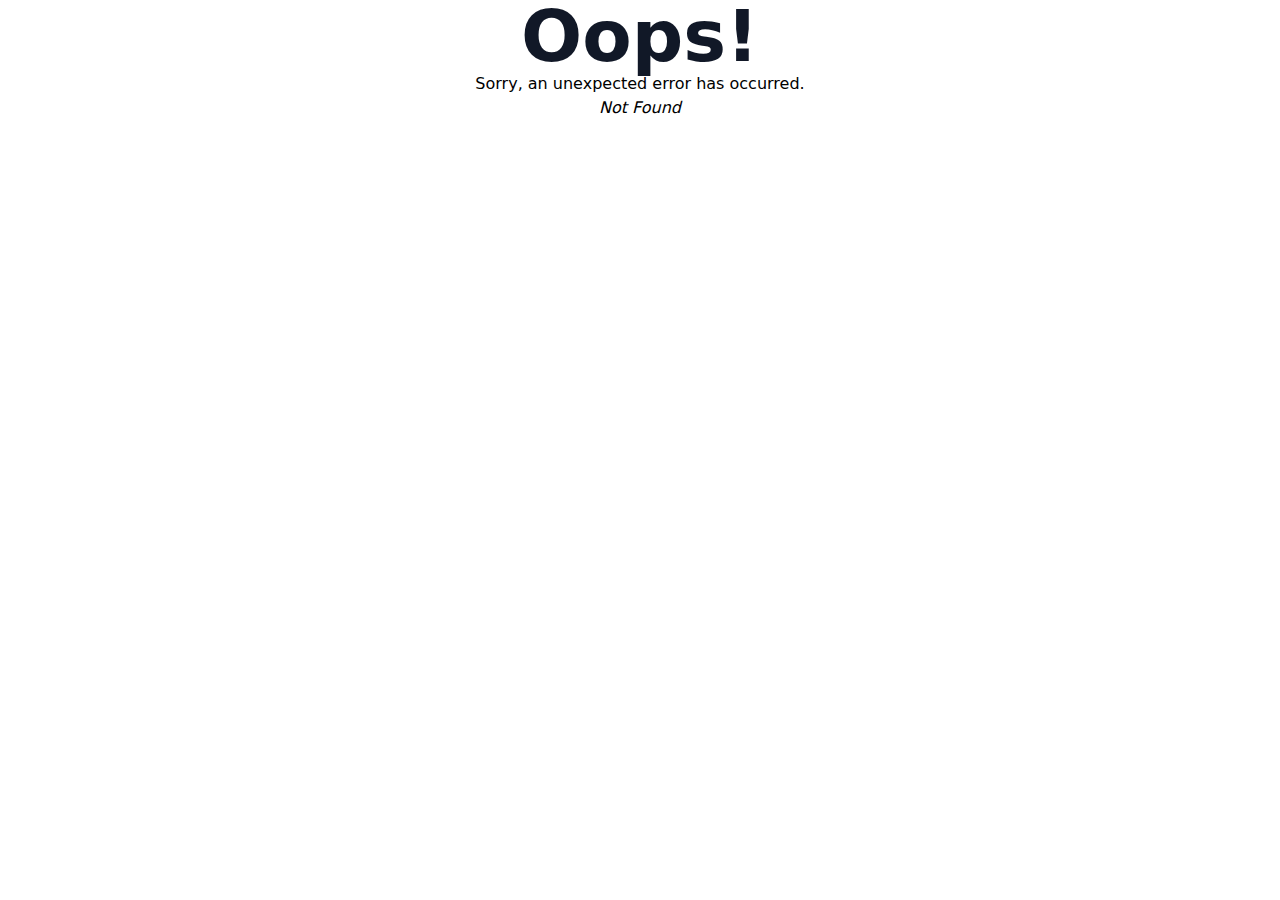
<file: index.html>
<!doctype html>
<html lang="en">
  <head>
    <meta charset="UTF-8" />
    <link rel="icon" type="image/svg+xml" href="/vite.svg" />
    <meta name="viewport" content="width=device-width, initial-scale=1.0" />
    <title>Avsoft</title>
    <meta name="description" content="Discover the best Java, React, and Full Stack Development institute at AV Soft. Transform your career with industry-oriented training and expert guidance." data-react-helmet="true">
    <script type="module" crossorigin src="/assets/index-BGmRYbVS.js"></script>
    <link rel="stylesheet" crossorigin href="/assets/index-CTPfkCSo.css">
  </head>
  <body>
    <div id="root"></div>
  </body>
</html>
</file>
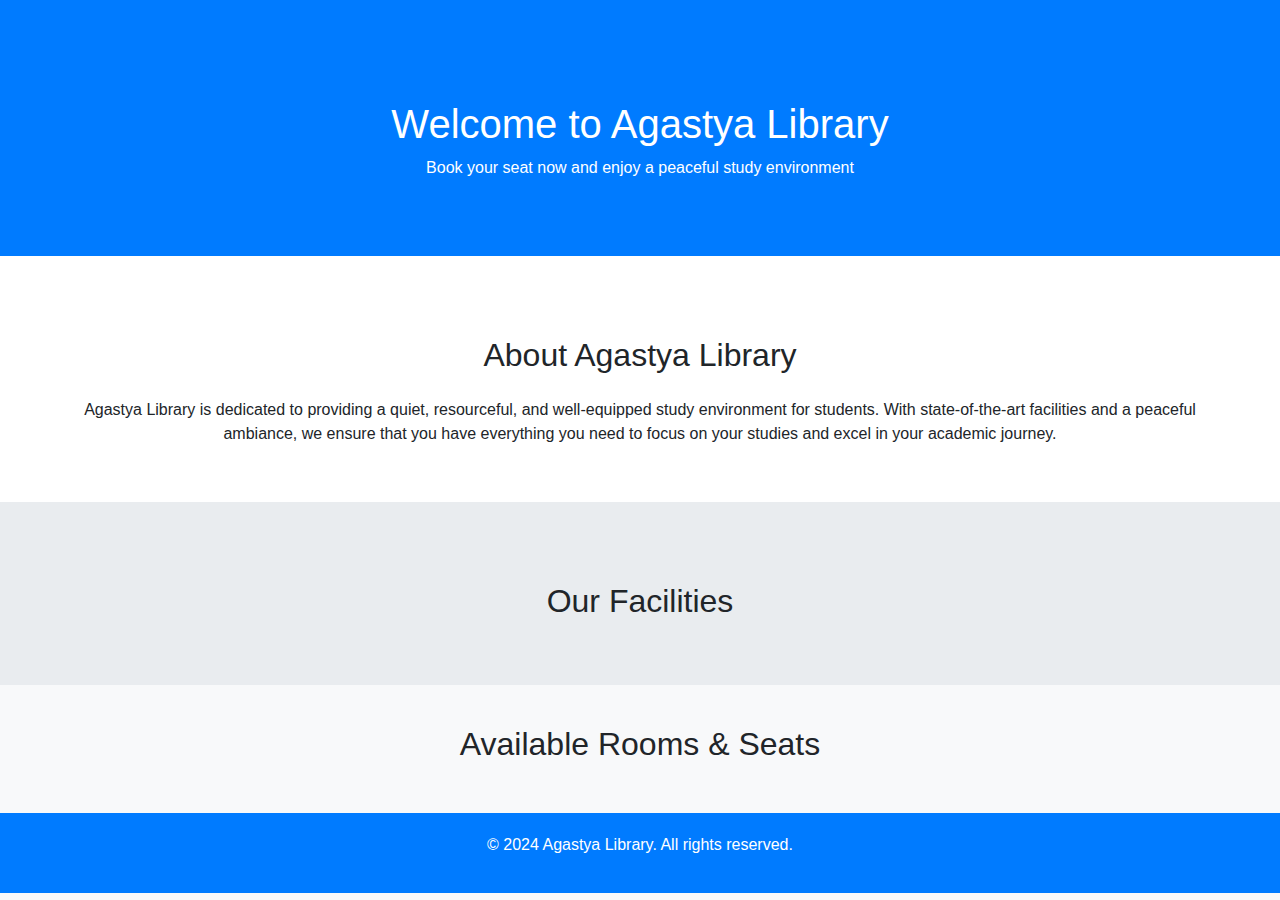
<file: src/main/resources/static/agastya/index.html>
<!DOCTYPE html>
<html lang="en">
<head>
    <meta charset="UTF-8">
    <meta name="viewport" content="width=device-width, initial-scale=1.0">
    <title>Agastya Library - Book a Study Seat</title>
    <link href="https://cdn.jsdelivr.net/npm/bootstrap@5.3.0-alpha1/dist/css/bootstrap.min.css" rel="stylesheet">
    <link rel="stylesheet" href="https://cdnjs.cloudflare.com/ajax/libs/font-awesome/6.0.0-beta3/css/all.min.css">
    <style>
        body {
            font-family: Arial, sans-serif;
            background-color: #f8f9fa;
        }
        .hero-section {
            background-color: #007bff;
            color: white;
            padding: 60px 0;
            text-align: center;
        }
        .about-section {
            background-color: #fff;
            padding: 40px 0;
        }
        .facilities-section {
            background-color: #e9ecef;
            padding: 40px 0;
        }
        .facility-icon {
            font-size: 3rem;
            color: #007bff;
        }
        .container {
            margin-top: 40px;
        }
        .seat-card {
            margin-bottom: 30px;
        }
        .footer {
            background-color: #007bff;
            color: white;
            padding: 20px 0;
            text-align: center;
            margin-top: 50px;
        }
        .room-card {
            cursor: pointer;
        }
    </style>
</head>
<body>

    <!-- Hero Section -->
    <section class="hero-section">
        <div class="container">
            <h1>Welcome to Agastya Library</h1>
            <p>Book your seat now and enjoy a peaceful study environment</p>
        </div>
    </section>

    <!-- About Section -->
    <section class="about-section">
        <div class="container">
            <h2 class="text-center mb-4">About Agastya Library</h2>
            <p class="text-center">Agastya Library is dedicated to providing a quiet, resourceful, and well-equipped study environment for students. With state-of-the-art facilities and a peaceful ambiance, we ensure that you have everything you need to focus on your studies and excel in your academic journey.</p>
        </div>
    </section>

    <!-- Facilities Section -->
    <section class="facilities-section">
        <div class="container">
            <h2 class="text-center mb-4">Our Facilities</h2>
            <div class="row text-center">
                <!-- Facilities details... -->
            </div>
        </div>
    </section>

    <!-- Rooms and Seat Booking Section -->
    <div class="container">
        <h2 class="text-center mb-4">Available Rooms & Seats</h2>

        <div class="accordion" id="roomsAccordion">
            <!-- Dynamic content will be inserted here -->
        </div>
    </div>

    <!-- Footer Section -->
    <footer class="footer">
        <p>&copy; 2024 Agastya Library. All rights reserved.</p>
    </footer>

    <script src="https://cdn.jsdelivr.net/npm/bootstrap@5.3.0-alpha1/dist/js/bootstrap.bundle.min.js"></script>
    <script>
        // Function to fetch room details and update the HTML
        async function fetchRoomDetails() {
            try {
                const response = await fetch('https://eklakshyalibrary.com:8086/room');
                const data = await response.json();
                
                const roomsAccordion = document.getElementById('roomsAccordion');
                roomsAccordion.innerHTML = '';  // Clear any existing content
                
                data.forEach(room => {
                    let roomHtml = `
                        <div class="card room-card">
                            <div class="card-header" id="heading${room.roomId}">
                                <h5 class="mb-0">
                                    <button class="btn btn-link text-decoration-none" data-bs-toggle="collapse" data-bs-target="#room${room.roomId}" aria-expanded="true" aria-controls="room${room.roomId}">
                                        ${room.roomName}
                                    </button>
                                </h5>
                            </div>
                            <div id="room${room.roomId}" class="collapse" aria-labelledby="heading${room.roomId}" data-bs-parent="#roomsAccordion">
                                <div class="card-body">
                                    <div class="row">
                    `;

                    room.rows.forEach(row => {
                        roomHtml += `
                            <h6 class="text-center">${row.rowName}</h6>
                            ${row.seat.length ? row.seat.map(seat => `
                                <div class="col-md-4 seat-card">
                                    <div class="card">
                                        <div class="card-body">
                                            <h5 class="card-title">Seat ${seat.seatNo}</h5>
                                            <p class="card-text">Fees: ₹${seat.fees}</p>
                                            <p class="card-text">${seat.available ? 'Available' : 'Booked'}</p>
                                            ${seat.available ? `<button class="btn btn-primary">Book Now</button>` : ''}
                                        </div>
                                    </div>
                                </div>
                            `).join('') : '<p>No seats available in this row</p>'}
                        `;
                    });

                    roomHtml += `
                                    </div>
                                </div>
                            </div>
                        </div>
                    `;
                    roomsAccordion.innerHTML += roomHtml;
                });
            } catch (error) {
                console.error('Error fetching room details:', error);
            }
        }

        // Call the function to fetch room details on page load
        fetchRoomDetails();
    </script>
</body>
</html>
</file>
<file: assets/index-CTPfkCSo.css>
@charset "UTF-8";.slick-slider{position:relative;display:block;box-sizing:border-box;-webkit-user-select:none;-moz-user-select:none;user-select:none;-webkit-touch-callout:none;-khtml-user-select:none;touch-action:pan-y;-webkit-tap-highlight-color:transparent}.slick-list{position:relative;display:block;overflow:hidden;margin:0;padding:0}.slick-list:focus{outline:none}.slick-list.dragging{cursor:pointer;cursor:hand}.slick-slider .slick-track,.slick-slider .slick-list{transform:translateZ(0)}.slick-track{position:relative;top:0;left:0;display:block;margin-left:auto;margin-right:auto}.slick-track:before,.slick-track:after{display:table;content:""}.slick-track:after{clear:both}.slick-loading .slick-track{visibility:hidden}.slick-slide{display:none;float:left;height:100%;min-height:1px}[dir=rtl] .slick-slide{float:right}.slick-slide img{display:block}.slick-slide.slick-loading img{display:none}.slick-slide.dragging img{pointer-events:none}.slick-initialized .slick-slide{display:block}.slick-loading .slick-slide{visibility:hidden}.slick-vertical .slick-slide{display:block;height:auto;border:1px solid transparent}.slick-arrow.slick-hidden{display:none}.slick-loading .slick-list{background:#fff url(/assets/ajax-loader-BcnMEykj.gif) center center no-repeat}@font-face{font-family:slick;font-weight:400;font-style:normal;src:url([data-uri]);src:url([data-uri]) format("embedded-opentype"),url([data-uri]) format("woff"),url([data-uri]) format("truetype"),url(/assets/slick-BlzDm7g2.svg#slick) format("svg")}.slick-prev,.slick-next{font-size:0;line-height:0;position:absolute;top:50%;display:block;width:20px;height:20px;padding:0;transform:translateY(-50%);cursor:pointer;color:transparent;border:none;outline:none;background:transparent}.slick-prev:hover,.slick-prev:focus,.slick-next:hover,.slick-next:focus{color:transparent;outline:none;background:transparent}.slick-prev:hover:before,.slick-prev:focus:before,.slick-next:hover:before,.slick-next:focus:before{opacity:1}.slick-prev.slick-disabled:before,.slick-next.slick-disabled:before{opacity:.25}.slick-prev:before,.slick-next:before{font-family:slick;font-size:20px;line-height:1;opacity:.75;color:#fff;-webkit-font-smoothing:antialiased;-moz-osx-font-smoothing:grayscale}.slick-prev{left:-25px}[dir=rtl] .slick-prev{right:-25px;left:auto}.slick-prev:before{content:"←"}[dir=rtl] .slick-prev:before{content:"→"}.slick-next{right:-25px}[dir=rtl] .slick-next{right:auto;left:-25px}.slick-next:before{content:"→"}[dir=rtl] .slick-next:before{content:"←"}.slick-dotted.slick-slider{margin-bottom:30px}.slick-dots{position:absolute;bottom:-25px;display:block;width:100%;padding:0;margin:0;list-style:none;text-align:center}.slick-dots li{position:relative;display:inline-block;width:20px;height:20px;margin:0 5px;padding:0;cursor:pointer}.slick-dots li button{font-size:0;line-height:0;display:block;width:20px;height:20px;padding:5px;cursor:pointer;color:transparent;border:0;outline:none;background:transparent}.slick-dots li button:hover,.slick-dots li button:focus{outline:none}.slick-dots li button:hover:before,.slick-dots li button:focus:before{opacity:1}.slick-dots li button:before{font-family:slick;font-size:6px;line-height:20px;position:absolute;top:0;left:0;width:20px;height:20px;content:"•";text-align:center;opacity:.25;color:#000;-webkit-font-smoothing:antialiased;-moz-osx-font-smoothing:grayscale}.slick-dots li.slick-active button:before{opacity:.75;color:#000}:root{--toastify-color-light: #fff;--toastify-color-dark: #121212;--toastify-color-info: #3498db;--toastify-color-success: #07bc0c;--toastify-color-warning: #f1c40f;--toastify-color-error: #e74c3c;--toastify-color-transparent: rgba(255, 255, 255, .7);--toastify-icon-color-info: var(--toastify-color-info);--toastify-icon-color-success: var(--toastify-color-success);--toastify-icon-color-warning: var(--toastify-color-warning);--toastify-icon-color-error: var(--toastify-color-error);--toastify-toast-width: 320px;--toastify-toast-offset: 16px;--toastify-toast-top: max(var(--toastify-toast-offset), env(safe-area-inset-top));--toastify-toast-right: max(var(--toastify-toast-offset), env(safe-area-inset-right));--toastify-toast-left: max(var(--toastify-toast-offset), env(safe-area-inset-left));--toastify-toast-bottom: max(var(--toastify-toast-offset), env(safe-area-inset-bottom));--toastify-toast-background: #fff;--toastify-toast-min-height: 64px;--toastify-toast-max-height: 800px;--toastify-toast-bd-radius: 6px;--toastify-font-family: sans-serif;--toastify-z-index: 9999;--toastify-text-color-light: #757575;--toastify-text-color-dark: #fff;--toastify-text-color-info: #fff;--toastify-text-color-success: #fff;--toastify-text-color-warning: #fff;--toastify-text-color-error: #fff;--toastify-spinner-color: #616161;--toastify-spinner-color-empty-area: #e0e0e0;--toastify-color-progress-light: linear-gradient( to right, #4cd964, #5ac8fa, #007aff, #34aadc, #5856d6, #ff2d55 );--toastify-color-progress-dark: #bb86fc;--toastify-color-progress-info: var(--toastify-color-info);--toastify-color-progress-success: var(--toastify-color-success);--toastify-color-progress-warning: var(--toastify-color-warning);--toastify-color-progress-error: var(--toastify-color-error);--toastify-color-progress-bgo: .2}.Toastify__toast-container{z-index:var(--toastify-z-index);-webkit-transform:translate3d(0,0,var(--toastify-z-index));position:fixed;padding:4px;width:var(--toastify-toast-width);box-sizing:border-box;color:#fff}.Toastify__toast-container--top-left{top:var(--toastify-toast-top);left:var(--toastify-toast-left)}.Toastify__toast-container--top-center{top:var(--toastify-toast-top);left:50%;transform:translate(-50%)}.Toastify__toast-container--top-right{top:var(--toastify-toast-top);right:var(--toastify-toast-right)}.Toastify__toast-container--bottom-left{bottom:var(--toastify-toast-bottom);left:var(--toastify-toast-left)}.Toastify__toast-container--bottom-center{bottom:var(--toastify-toast-bottom);left:50%;transform:translate(-50%)}.Toastify__toast-container--bottom-right{bottom:var(--toastify-toast-bottom);right:var(--toastify-toast-right)}@media only screen and (max-width : 480px){.Toastify__toast-container{width:100vw;padding:0;left:env(safe-area-inset-left);margin:0}.Toastify__toast-container--top-left,.Toastify__toast-container--top-center,.Toastify__toast-container--top-right{top:env(safe-area-inset-top);transform:translate(0)}.Toastify__toast-container--bottom-left,.Toastify__toast-container--bottom-center,.Toastify__toast-container--bottom-right{bottom:env(safe-area-inset-bottom);transform:translate(0)}.Toastify__toast-container--rtl{right:env(safe-area-inset-right);left:initial}}.Toastify__toast{--y: 0;position:relative;touch-action:none;min-height:var(--toastify-toast-min-height);box-sizing:border-box;margin-bottom:1rem;padding:8px;border-radius:var(--toastify-toast-bd-radius);box-shadow:0 4px 12px #0000001a;display:flex;justify-content:space-between;max-height:var(--toastify-toast-max-height);font-family:var(--toastify-font-family);cursor:default;direction:ltr;z-index:0;overflow:hidden}.Toastify__toast--stacked{position:absolute;width:100%;transform:translate3d(0,var(--y),0) scale(var(--s));transition:transform .3s}.Toastify__toast--stacked[data-collapsed] .Toastify__toast-body,.Toastify__toast--stacked[data-collapsed] .Toastify__close-button{transition:opacity .1s}.Toastify__toast--stacked[data-collapsed=false]{overflow:visible}.Toastify__toast--stacked[data-collapsed=true]:not(:last-child)>*{opacity:0}.Toastify__toast--stacked:after{content:"";position:absolute;left:0;right:0;height:calc(var(--g) * 1px);bottom:100%}.Toastify__toast--stacked[data-pos=top]{top:0}.Toastify__toast--stacked[data-pos=bot]{bottom:0}.Toastify__toast--stacked[data-pos=bot].Toastify__toast--stacked:before{transform-origin:top}.Toastify__toast--stacked[data-pos=top].Toastify__toast--stacked:before{transform-origin:bottom}.Toastify__toast--stacked:before{content:"";position:absolute;left:0;right:0;bottom:0;height:100%;transform:scaleY(3);z-index:-1}.Toastify__toast--rtl{direction:rtl}.Toastify__toast--close-on-click{cursor:pointer}.Toastify__toast-body{margin:auto 0;flex:1 1 auto;padding:6px;display:flex;align-items:center}.Toastify__toast-body>div:last-child{word-break:break-word;flex:1}.Toastify__toast-icon{margin-inline-end:10px;width:20px;flex-shrink:0;display:flex}.Toastify--animate{animation-fill-mode:both;animation-duration:.5s}.Toastify--animate-icon{animation-fill-mode:both;animation-duration:.3s}@media only screen and (max-width : 480px){.Toastify__toast{margin-bottom:0;border-radius:0}}.Toastify__toast-theme--dark{background:var(--toastify-color-dark);color:var(--toastify-text-color-dark)}.Toastify__toast-theme--light,.Toastify__toast-theme--colored.Toastify__toast--default{background:var(--toastify-color-light);color:var(--toastify-text-color-light)}.Toastify__toast-theme--colored.Toastify__toast--info{color:var(--toastify-text-color-info);background:var(--toastify-color-info)}.Toastify__toast-theme--colored.Toastify__toast--success{color:var(--toastify-text-color-success);background:var(--toastify-color-success)}.Toastify__toast-theme--colored.Toastify__toast--warning{color:var(--toastify-text-color-warning);background:var(--toastify-color-warning)}.Toastify__toast-theme--colored.Toastify__toast--error{color:var(--toastify-text-color-error);background:var(--toastify-color-error)}.Toastify__progress-bar-theme--light{background:var(--toastify-color-progress-light)}.Toastify__progress-bar-theme--dark{background:var(--toastify-color-progress-dark)}.Toastify__progress-bar--info{background:var(--toastify-color-progress-info)}.Toastify__progress-bar--success{background:var(--toastify-color-progress-success)}.Toastify__progress-bar--warning{background:var(--toastify-color-progress-warning)}.Toastify__progress-bar--error{background:var(--toastify-color-progress-error)}.Toastify__progress-bar-theme--colored.Toastify__progress-bar--info,.Toastify__progress-bar-theme--colored.Toastify__progress-bar--success,.Toastify__progress-bar-theme--colored.Toastify__progress-bar--warning,.Toastify__progress-bar-theme--colored.Toastify__progress-bar--error{background:var(--toastify-color-transparent)}.Toastify__close-button{color:#fff;background:transparent;outline:none;border:none;padding:0;cursor:pointer;opacity:.7;transition:.3s ease;align-self:flex-start;z-index:1}.Toastify__close-button--light{color:#000;opacity:.3}.Toastify__close-button>svg{fill:currentColor;height:16px;width:14px}.Toastify__close-button:hover,.Toastify__close-button:focus{opacity:1}@keyframes Toastify__trackProgress{0%{transform:scaleX(1)}to{transform:scaleX(0)}}.Toastify__progress-bar{position:absolute;bottom:0;left:0;width:100%;height:100%;z-index:var(--toastify-z-index);opacity:.7;transform-origin:left;border-bottom-left-radius:var(--toastify-toast-bd-radius)}.Toastify__progress-bar--animated{animation:Toastify__trackProgress linear 1 forwards}.Toastify__progress-bar--controlled{transition:transform .2s}.Toastify__progress-bar--rtl{right:0;left:initial;transform-origin:right;border-bottom-left-radius:initial;border-bottom-right-radius:var(--toastify-toast-bd-radius)}.Toastify__progress-bar--wrp{position:absolute;bottom:0;left:0;width:100%;height:5px;border-bottom-left-radius:var(--toastify-toast-bd-radius)}.Toastify__progress-bar--wrp[data-hidden=true]{opacity:0}.Toastify__progress-bar--bg{opacity:var(--toastify-color-progress-bgo);width:100%;height:100%}.Toastify__spinner{width:20px;height:20px;box-sizing:border-box;border:2px solid;border-radius:100%;border-color:var(--toastify-spinner-color-empty-area);border-right-color:var(--toastify-spinner-color);animation:Toastify__spin .65s linear infinite}@keyframes Toastify__bounceInRight{0%,60%,75%,90%,to{animation-timing-function:cubic-bezier(.215,.61,.355,1)}0%{opacity:0;transform:translate3d(3000px,0,0)}60%{opacity:1;transform:translate3d(-25px,0,0)}75%{transform:translate3d(10px,0,0)}90%{transform:translate3d(-5px,0,0)}to{transform:none}}@keyframes Toastify__bounceOutRight{20%{opacity:1;transform:translate3d(-20px,var(--y),0)}to{opacity:0;transform:translate3d(2000px,var(--y),0)}}@keyframes Toastify__bounceInLeft{0%,60%,75%,90%,to{animation-timing-function:cubic-bezier(.215,.61,.355,1)}0%{opacity:0;transform:translate3d(-3000px,0,0)}60%{opacity:1;transform:translate3d(25px,0,0)}75%{transform:translate3d(-10px,0,0)}90%{transform:translate3d(5px,0,0)}to{transform:none}}@keyframes Toastify__bounceOutLeft{20%{opacity:1;transform:translate3d(20px,var(--y),0)}to{opacity:0;transform:translate3d(-2000px,var(--y),0)}}@keyframes Toastify__bounceInUp{0%,60%,75%,90%,to{animation-timing-function:cubic-bezier(.215,.61,.355,1)}0%{opacity:0;transform:translate3d(0,3000px,0)}60%{opacity:1;transform:translate3d(0,-20px,0)}75%{transform:translate3d(0,10px,0)}90%{transform:translate3d(0,-5px,0)}to{transform:translateZ(0)}}@keyframes Toastify__bounceOutUp{20%{transform:translate3d(0,calc(var(--y) - 10px),0)}40%,45%{opacity:1;transform:translate3d(0,calc(var(--y) + 20px),0)}to{opacity:0;transform:translate3d(0,-2000px,0)}}@keyframes Toastify__bounceInDown{0%,60%,75%,90%,to{animation-timing-function:cubic-bezier(.215,.61,.355,1)}0%{opacity:0;transform:translate3d(0,-3000px,0)}60%{opacity:1;transform:translate3d(0,25px,0)}75%{transform:translate3d(0,-10px,0)}90%{transform:translate3d(0,5px,0)}to{transform:none}}@keyframes Toastify__bounceOutDown{20%{transform:translate3d(0,calc(var(--y) - 10px),0)}40%,45%{opacity:1;transform:translate3d(0,calc(var(--y) + 20px),0)}to{opacity:0;transform:translate3d(0,2000px,0)}}.Toastify__bounce-enter--top-left,.Toastify__bounce-enter--bottom-left{animation-name:Toastify__bounceInLeft}.Toastify__bounce-enter--top-right,.Toastify__bounce-enter--bottom-right{animation-name:Toastify__bounceInRight}.Toastify__bounce-enter--top-center{animation-name:Toastify__bounceInDown}.Toastify__bounce-enter--bottom-center{animation-name:Toastify__bounceInUp}.Toastify__bounce-exit--top-left,.Toastify__bounce-exit--bottom-left{animation-name:Toastify__bounceOutLeft}.Toastify__bounce-exit--top-right,.Toastify__bounce-exit--bottom-right{animation-name:Toastify__bounceOutRight}.Toastify__bounce-exit--top-center{animation-name:Toastify__bounceOutUp}.Toastify__bounce-exit--bottom-center{animation-name:Toastify__bounceOutDown}@keyframes Toastify__zoomIn{0%{opacity:0;transform:scale3d(.3,.3,.3)}50%{opacity:1}}@keyframes Toastify__zoomOut{0%{opacity:1}50%{opacity:0;transform:translate3d(0,var(--y),0) scale3d(.3,.3,.3)}to{opacity:0}}.Toastify__zoom-enter{animation-name:Toastify__zoomIn}.Toastify__zoom-exit{animation-name:Toastify__zoomOut}@keyframes Toastify__flipIn{0%{transform:perspective(400px) rotateX(90deg);animation-timing-function:ease-in;opacity:0}40%{transform:perspective(400px) rotateX(-20deg);animation-timing-function:ease-in}60%{transform:perspective(400px) rotateX(10deg);opacity:1}80%{transform:perspective(400px) rotateX(-5deg)}to{transform:perspective(400px)}}@keyframes Toastify__flipOut{0%{transform:translate3d(0,var(--y),0) perspective(400px)}30%{transform:translate3d(0,var(--y),0) perspective(400px) rotateX(-20deg);opacity:1}to{transform:translate3d(0,var(--y),0) perspective(400px) rotateX(90deg);opacity:0}}.Toastify__flip-enter{animation-name:Toastify__flipIn}.Toastify__flip-exit{animation-name:Toastify__flipOut}@keyframes Toastify__slideInRight{0%{transform:translate3d(110%,0,0);visibility:visible}to{transform:translate3d(0,var(--y),0)}}@keyframes Toastify__slideInLeft{0%{transform:translate3d(-110%,0,0);visibility:visible}to{transform:translate3d(0,var(--y),0)}}@keyframes Toastify__slideInUp{0%{transform:translate3d(0,110%,0);visibility:visible}to{transform:translate3d(0,var(--y),0)}}@keyframes Toastify__slideInDown{0%{transform:translate3d(0,-110%,0);visibility:visible}to{transform:translate3d(0,var(--y),0)}}@keyframes Toastify__slideOutRight{0%{transform:translate3d(0,var(--y),0)}to{visibility:hidden;transform:translate3d(110%,var(--y),0)}}@keyframes Toastify__slideOutLeft{0%{transform:translate3d(0,var(--y),0)}to{visibility:hidden;transform:translate3d(-110%,var(--y),0)}}@keyframes Toastify__slideOutDown{0%{transform:translate3d(0,var(--y),0)}to{visibility:hidden;transform:translate3d(0,500px,0)}}@keyframes Toastify__slideOutUp{0%{transform:translate3d(0,var(--y),0)}to{visibility:hidden;transform:translate3d(0,-500px,0)}}.Toastify__slide-enter--top-left,.Toastify__slide-enter--bottom-left{animation-name:Toastify__slideInLeft}.Toastify__slide-enter--top-right,.Toastify__slide-enter--bottom-right{animation-name:Toastify__slideInRight}.Toastify__slide-enter--top-center{animation-name:Toastify__slideInDown}.Toastify__slide-enter--bottom-center{animation-name:Toastify__slideInUp}.Toastify__slide-exit--top-left,.Toastify__slide-exit--bottom-left{animation-name:Toastify__slideOutLeft;animation-timing-function:ease-in;animation-duration:.3s}.Toastify__slide-exit--top-right,.Toastify__slide-exit--bottom-right{animation-name:Toastify__slideOutRight;animation-timing-function:ease-in;animation-duration:.3s}.Toastify__slide-exit--top-center{animation-name:Toastify__slideOutUp;animation-timing-function:ease-in;animation-duration:.3s}.Toastify__slide-exit--bottom-center{animation-name:Toastify__slideOutDown;animation-timing-function:ease-in;animation-duration:.3s}@keyframes Toastify__spin{0%{transform:rotate(0)}to{transform:rotate(360deg)}}@keyframes slide{0%{transform:translate(100%)}50%{transform:translate(0)}to{transform:translate(-100%)}}.animate-slide{animation:slide 5s ease-in-out infinite}*,:before,:after{box-sizing:border-box;border-width:0;border-style:solid;border-color:#e5e7eb}:before,:after{--tw-content: ""}html,:host{line-height:1.5;-webkit-text-size-adjust:100%;-moz-tab-size:4;-o-tab-size:4;tab-size:4;font-family:ui-sans-serif,system-ui,sans-serif,"Apple Color Emoji","Segoe UI Emoji",Segoe UI Symbol,"Noto Color Emoji";font-feature-settings:normal;font-variation-settings:normal;-webkit-tap-highlight-color:transparent}body{margin:0;line-height:inherit}hr{height:0;color:inherit;border-top-width:1px}abbr:where([title]){-webkit-text-decoration:underline dotted;text-decoration:underline dotted}h1,h2,h3,h4,h5,h6{font-size:inherit;font-weight:inherit}a{color:inherit;text-decoration:inherit}b,strong{font-weight:bolder}code,kbd,samp,pre{font-family:ui-monospace,SFMono-Regular,Menlo,Monaco,Consolas,Liberation Mono,Courier New,monospace;font-feature-settings:normal;font-variation-settings:normal;font-size:1em}small{font-size:80%}sub,sup{font-size:75%;line-height:0;position:relative;vertical-align:baseline}sub{bottom:-.25em}sup{top:-.5em}table{text-indent:0;border-color:inherit;border-collapse:collapse}button,input,optgroup,select,textarea{font-family:inherit;font-feature-settings:inherit;font-variation-settings:inherit;font-size:100%;font-weight:inherit;line-height:inherit;letter-spacing:inherit;color:inherit;margin:0;padding:0}button,select{text-transform:none}button,input:where([type=button]),input:where([type=reset]),input:where([type=submit]){-webkit-appearance:button;background-color:transparent;background-image:none}:-moz-focusring{outline:auto}:-moz-ui-invalid{box-shadow:none}progress{vertical-align:baseline}::-webkit-inner-spin-button,::-webkit-outer-spin-button{height:auto}[type=search]{-webkit-appearance:textfield;outline-offset:-2px}::-webkit-search-decoration{-webkit-appearance:none}::-webkit-file-upload-button{-webkit-appearance:button;font:inherit}summary{display:list-item}blockquote,dl,dd,h1,h2,h3,h4,h5,h6,hr,figure,p,pre{margin:0}fieldset{margin:0;padding:0}legend{padding:0}ol,ul,menu{list-style:none;margin:0;padding:0}dialog{padding:0}textarea{resize:vertical}input::-moz-placeholder,textarea::-moz-placeholder{opacity:1;color:#9ca3af}input::placeholder,textarea::placeholder{opacity:1;color:#9ca3af}button,[role=button]{cursor:pointer}:disabled{cursor:default}img,svg,video,canvas,audio,iframe,embed,object{display:block;vertical-align:middle}img,video{max-width:100%;height:auto}[hidden]{display:none}*,:before,:after{--tw-border-spacing-x: 0;--tw-border-spacing-y: 0;--tw-translate-x: 0;--tw-translate-y: 0;--tw-rotate: 0;--tw-skew-x: 0;--tw-skew-y: 0;--tw-scale-x: 1;--tw-scale-y: 1;--tw-pan-x: ;--tw-pan-y: ;--tw-pinch-zoom: ;--tw-scroll-snap-strictness: proximity;--tw-gradient-from-position: ;--tw-gradient-via-position: ;--tw-gradient-to-position: ;--tw-ordinal: ;--tw-slashed-zero: ;--tw-numeric-figure: ;--tw-numeric-spacing: ;--tw-numeric-fraction: ;--tw-ring-inset: ;--tw-ring-offset-width: 0px;--tw-ring-offset-color: #fff;--tw-ring-color: rgb(59 130 246 / .5);--tw-ring-offset-shadow: 0 0 #0000;--tw-ring-shadow: 0 0 #0000;--tw-shadow: 0 0 #0000;--tw-shadow-colored: 0 0 #0000;--tw-blur: ;--tw-brightness: ;--tw-contrast: ;--tw-grayscale: ;--tw-hue-rotate: ;--tw-invert: ;--tw-saturate: ;--tw-sepia: ;--tw-drop-shadow: ;--tw-backdrop-blur: ;--tw-backdrop-brightness: ;--tw-backdrop-contrast: ;--tw-backdrop-grayscale: ;--tw-backdrop-hue-rotate: ;--tw-backdrop-invert: ;--tw-backdrop-opacity: ;--tw-backdrop-saturate: ;--tw-backdrop-sepia: ;--tw-contain-size: ;--tw-contain-layout: ;--tw-contain-paint: ;--tw-contain-style: }::backdrop{--tw-border-spacing-x: 0;--tw-border-spacing-y: 0;--tw-translate-x: 0;--tw-translate-y: 0;--tw-rotate: 0;--tw-skew-x: 0;--tw-skew-y: 0;--tw-scale-x: 1;--tw-scale-y: 1;--tw-pan-x: ;--tw-pan-y: ;--tw-pinch-zoom: ;--tw-scroll-snap-strictness: proximity;--tw-gradient-from-position: ;--tw-gradient-via-position: ;--tw-gradient-to-position: ;--tw-ordinal: ;--tw-slashed-zero: ;--tw-numeric-figure: ;--tw-numeric-spacing: ;--tw-numeric-fraction: ;--tw-ring-inset: ;--tw-ring-offset-width: 0px;--tw-ring-offset-color: #fff;--tw-ring-color: rgb(59 130 246 / .5);--tw-ring-offset-shadow: 0 0 #0000;--tw-ring-shadow: 0 0 #0000;--tw-shadow: 0 0 #0000;--tw-shadow-colored: 0 0 #0000;--tw-blur: ;--tw-brightness: ;--tw-contrast: ;--tw-grayscale: ;--tw-hue-rotate: ;--tw-invert: ;--tw-saturate: ;--tw-sepia: ;--tw-drop-shadow: ;--tw-backdrop-blur: ;--tw-backdrop-brightness: ;--tw-backdrop-contrast: ;--tw-backdrop-grayscale: ;--tw-backdrop-hue-rotate: ;--tw-backdrop-invert: ;--tw-backdrop-opacity: ;--tw-backdrop-saturate: ;--tw-backdrop-sepia: ;--tw-contain-size: ;--tw-contain-layout: ;--tw-contain-paint: ;--tw-contain-style: }.container{width:100%}@media (min-width: 640px){.container{max-width:640px}}@media (min-width: 768px){.container{max-width:768px}}@media (min-width: 1024px){.container{max-width:1024px}}@media (min-width: 1280px){.container{max-width:1280px}}@media (min-width: 1536px){.container{max-width:1536px}}.fixed{position:fixed}.absolute{position:absolute}.relative{position:relative}.sticky{position:sticky}.inset-0{top:0;right:0;bottom:0;left:0}.inset-y-0{top:0;bottom:0}.-right-0\.5{right:-.125rem}.-top-0\.5{top:-.125rem}.bottom-full{bottom:100%}.left-0{left:0}.left-1\/2{left:50%}.left-3{left:.75rem}.right-0{right:0}.top-0{top:0}.top-1\/2{top:50%}.z-10{z-index:10}.z-20{z-index:20}.z-30{z-index:30}.z-50{z-index:50}.col-span-full{grid-column:1 / -1}.m-1{margin:.25rem}.m-3{margin:.75rem}.mx-4{margin-left:1rem;margin-right:1rem}.mx-auto{margin-left:auto;margin-right:auto}.-mr-1{margin-right:-.25rem}.-mt-6{margin-top:-1.5rem}.mb-1{margin-bottom:.25rem}.mb-1\.5{margin-bottom:.375rem}.mb-12{margin-bottom:3rem}.mb-16{margin-bottom:4rem}.mb-2{margin-bottom:.5rem}.mb-3{margin-bottom:.75rem}.mb-4{margin-bottom:1rem}.mb-5{margin-bottom:1.25rem}.mb-6{margin-bottom:1.5rem}.mb-8{margin-bottom:2rem}.ml-10{margin-left:2.5rem}.ml-16{margin-left:4rem}.ml-2{margin-left:.5rem}.ml-4{margin-left:1rem}.ml-64{margin-left:16rem}.mr-1{margin-right:.25rem}.mr-2{margin-right:.5rem}.mr-4{margin-right:1rem}.mt-1{margin-top:.25rem}.mt-10{margin-top:2.5rem}.mt-12{margin-top:3rem}.mt-16{margin-top:4rem}.mt-2{margin-top:.5rem}.mt-20{margin-top:5rem}.mt-3{margin-top:.75rem}.mt-4{margin-top:1rem}.mt-6{margin-top:1.5rem}.mt-8{margin-top:2rem}.block{display:block}.inline-block{display:inline-block}.\!inline{display:inline!important}.inline{display:inline}.flex{display:flex}.inline-flex{display:inline-flex}.table{display:table}.grid{display:grid}.hidden{display:none}.h-0\.5{height:.125rem}.h-10{height:2.5rem}.h-12{height:3rem}.h-16{height:4rem}.h-2\.5{height:.625rem}.h-20{height:5rem}.h-24{height:6rem}.h-32{height:8rem}.h-4{height:1rem}.h-40{height:10rem}.h-48{height:12rem}.h-5{height:1.25rem}.h-60{height:15rem}.h-64{height:16rem}.h-8{height:2rem}.h-auto{height:auto}.h-full{height:100%}.h-screen{height:100vh}.max-h-40{max-height:10rem}.max-h-\[90vh\]{max-height:90vh}.min-h-screen{min-height:100vh}.w-1\/2{width:50%}.w-10{width:2.5rem}.w-12{width:3rem}.w-16{width:4rem}.w-20{width:5rem}.w-24{width:6rem}.w-32{width:8rem}.w-36{width:9rem}.w-4{width:1rem}.w-40{width:10rem}.w-5{width:1.25rem}.w-6{width:1.5rem}.w-64{width:16rem}.w-8{width:2rem}.w-96{width:24rem}.w-auto{width:auto}.w-full{width:100%}.max-w-2xl{max-width:42rem}.max-w-3xl{max-width:48rem}.max-w-4xl{max-width:56rem}.max-w-6xl{max-width:72rem}.max-w-7xl{max-width:80rem}.max-w-full{max-width:100%}.max-w-lg{max-width:32rem}.max-w-md{max-width:28rem}.max-w-none{max-width:none}.max-w-screen-2xl{max-width:1536px}.max-w-xs{max-width:20rem}.flex-1{flex:1 1 0%}.flex-shrink-0{flex-shrink:0}.flex-grow{flex-grow:1}.-translate-x-1\/2{--tw-translate-x: -50%;transform:translate(var(--tw-translate-x),var(--tw-translate-y)) rotate(var(--tw-rotate)) skew(var(--tw-skew-x)) skewY(var(--tw-skew-y)) scaleX(var(--tw-scale-x)) scaleY(var(--tw-scale-y))}.-translate-y-1\/2{--tw-translate-y: -50%;transform:translate(var(--tw-translate-x),var(--tw-translate-y)) rotate(var(--tw-rotate)) skew(var(--tw-skew-x)) skewY(var(--tw-skew-y)) scaleX(var(--tw-scale-x)) scaleY(var(--tw-scale-y))}.translate-y-2{--tw-translate-y: .5rem;transform:translate(var(--tw-translate-x),var(--tw-translate-y)) rotate(var(--tw-rotate)) skew(var(--tw-skew-x)) skewY(var(--tw-skew-y)) scaleX(var(--tw-scale-x)) scaleY(var(--tw-scale-y))}.-rotate-45{--tw-rotate: -45deg;transform:translate(var(--tw-translate-x),var(--tw-translate-y)) rotate(var(--tw-rotate)) skew(var(--tw-skew-x)) skewY(var(--tw-skew-y)) scaleX(var(--tw-scale-x)) scaleY(var(--tw-scale-y))}.rotate-45{--tw-rotate: 45deg;transform:translate(var(--tw-translate-x),var(--tw-translate-y)) rotate(var(--tw-rotate)) skew(var(--tw-skew-x)) skewY(var(--tw-skew-y)) scaleX(var(--tw-scale-x)) scaleY(var(--tw-scale-y))}.transform{transform:translate(var(--tw-translate-x),var(--tw-translate-y)) rotate(var(--tw-rotate)) skew(var(--tw-skew-x)) skewY(var(--tw-skew-y)) scaleX(var(--tw-scale-x)) scaleY(var(--tw-scale-y))}@keyframes spin{to{transform:rotate(360deg)}}.animate-spin{animation:spin 1s linear infinite}.cursor-pointer{cursor:pointer}.list-inside{list-style-position:inside}.list-disc{list-style-type:disc}.appearance-none{-webkit-appearance:none;-moz-appearance:none;appearance:none}.grid-cols-1{grid-template-columns:repeat(1,minmax(0,1fr))}.grid-cols-3{grid-template-columns:repeat(3,minmax(0,1fr))}.flex-col{flex-direction:column}.flex-wrap{flex-wrap:wrap}.items-start{align-items:flex-start}.items-center{align-items:center}.items-baseline{align-items:baseline}.justify-end{justify-content:flex-end}.justify-center{justify-content:center}.justify-between{justify-content:space-between}.gap-1{gap:.25rem}.gap-12{gap:3rem}.gap-2{gap:.5rem}.gap-3{gap:.75rem}.gap-4{gap:1rem}.gap-6{gap:1.5rem}.gap-8{gap:2rem}.-space-x-4>:not([hidden])~:not([hidden]){--tw-space-x-reverse: 0;margin-right:calc(-1rem * var(--tw-space-x-reverse));margin-left:calc(-1rem * calc(1 - var(--tw-space-x-reverse)))}.space-x-2>:not([hidden])~:not([hidden]){--tw-space-x-reverse: 0;margin-right:calc(.5rem * var(--tw-space-x-reverse));margin-left:calc(.5rem * calc(1 - var(--tw-space-x-reverse)))}.space-x-3>:not([hidden])~:not([hidden]){--tw-space-x-reverse: 0;margin-right:calc(.75rem * var(--tw-space-x-reverse));margin-left:calc(.75rem * calc(1 - var(--tw-space-x-reverse)))}.space-x-4>:not([hidden])~:not([hidden]){--tw-space-x-reverse: 0;margin-right:calc(1rem * var(--tw-space-x-reverse));margin-left:calc(1rem * calc(1 - var(--tw-space-x-reverse)))}.space-x-6>:not([hidden])~:not([hidden]){--tw-space-x-reverse: 0;margin-right:calc(1.5rem * var(--tw-space-x-reverse));margin-left:calc(1.5rem * calc(1 - var(--tw-space-x-reverse)))}.space-y-1>:not([hidden])~:not([hidden]){--tw-space-y-reverse: 0;margin-top:calc(.25rem * calc(1 - var(--tw-space-y-reverse)));margin-bottom:calc(.25rem * var(--tw-space-y-reverse))}.space-y-10>:not([hidden])~:not([hidden]){--tw-space-y-reverse: 0;margin-top:calc(2.5rem * calc(1 - var(--tw-space-y-reverse)));margin-bottom:calc(2.5rem * var(--tw-space-y-reverse))}.space-y-2>:not([hidden])~:not([hidden]){--tw-space-y-reverse: 0;margin-top:calc(.5rem * calc(1 - var(--tw-space-y-reverse)));margin-bottom:calc(.5rem * var(--tw-space-y-reverse))}.space-y-4>:not([hidden])~:not([hidden]){--tw-space-y-reverse: 0;margin-top:calc(1rem * calc(1 - var(--tw-space-y-reverse)));margin-bottom:calc(1rem * var(--tw-space-y-reverse))}.space-y-6>:not([hidden])~:not([hidden]){--tw-space-y-reverse: 0;margin-top:calc(1.5rem * calc(1 - var(--tw-space-y-reverse)));margin-bottom:calc(1.5rem * var(--tw-space-y-reverse))}.divide-y>:not([hidden])~:not([hidden]){--tw-divide-y-reverse: 0;border-top-width:calc(1px * calc(1 - var(--tw-divide-y-reverse)));border-bottom-width:calc(1px * var(--tw-divide-y-reverse))}.divide-gray-200>:not([hidden])~:not([hidden]){--tw-divide-opacity: 1;border-color:rgb(229 231 235 / var(--tw-divide-opacity))}.overflow-hidden{overflow:hidden}.overflow-y-auto{overflow-y:auto}.overflow-x-hidden{overflow-x:hidden}.whitespace-nowrap{white-space:nowrap}.rounded{border-radius:.25rem}.rounded-2xl{border-radius:1rem}.rounded-full{border-radius:9999px}.rounded-lg{border-radius:.5rem}.rounded-md{border-radius:.375rem}.rounded-sm{border-radius:.125rem}.rounded-xl{border-radius:.75rem}.rounded-b-lg{border-bottom-right-radius:.5rem;border-bottom-left-radius:.5rem}.rounded-b-md{border-bottom-right-radius:.375rem;border-bottom-left-radius:.375rem}.rounded-t-lg{border-top-left-radius:.5rem;border-top-right-radius:.5rem}.rounded-t-md{border-top-left-radius:.375rem;border-top-right-radius:.375rem}.border{border-width:1px}.border-2{border-width:2px}.border-b-2{border-bottom-width:2px}.border-l-4{border-left-width:4px}.border-t{border-top-width:1px}.border-t-2{border-top-width:2px}.border-gray-200{--tw-border-opacity: 1;border-color:rgb(229 231 235 / var(--tw-border-opacity))}.border-gray-300{--tw-border-opacity: 1;border-color:rgb(209 213 219 / var(--tw-border-opacity))}.border-gray-600{--tw-border-opacity: 1;border-color:rgb(75 85 99 / var(--tw-border-opacity))}.border-gray-700{--tw-border-opacity: 1;border-color:rgb(55 65 81 / var(--tw-border-opacity))}.border-gray-900{--tw-border-opacity: 1;border-color:rgb(17 24 39 / var(--tw-border-opacity))}.border-purple-500{--tw-border-opacity: 1;border-color:rgb(168 85 247 / var(--tw-border-opacity))}.border-red-500{--tw-border-opacity: 1;border-color:rgb(239 68 68 / var(--tw-border-opacity))}.border-transparent{border-color:transparent}.bg-\[\#0C0C0C\]{--tw-bg-opacity: 1;background-color:rgb(12 12 12 / var(--tw-bg-opacity))}.bg-\[\#EEF5FF\]{--tw-bg-opacity: 1;background-color:rgb(238 245 255 / var(--tw-bg-opacity))}.bg-\[rgb\(155\,69\,236\)\]{--tw-bg-opacity: 1;background-color:rgb(155 69 236 / var(--tw-bg-opacity))}.bg-black{--tw-bg-opacity: 1;background-color:rgb(0 0 0 / var(--tw-bg-opacity))}.bg-blue-100{--tw-bg-opacity: 1;background-color:rgb(219 234 254 / var(--tw-bg-opacity))}.bg-blue-200{--tw-bg-opacity: 1;background-color:rgb(191 219 254 / var(--tw-bg-opacity))}.bg-blue-500{--tw-bg-opacity: 1;background-color:rgb(59 130 246 / var(--tw-bg-opacity))}.bg-blue-600{--tw-bg-opacity: 1;background-color:rgb(37 99 235 / var(--tw-bg-opacity))}.bg-blue-900{--tw-bg-opacity: 1;background-color:rgb(30 58 138 / var(--tw-bg-opacity))}.bg-gray-100{--tw-bg-opacity: 1;background-color:rgb(243 244 246 / var(--tw-bg-opacity))}.bg-gray-200{--tw-bg-opacity: 1;background-color:rgb(229 231 235 / var(--tw-bg-opacity))}.bg-gray-300{--tw-bg-opacity: 1;background-color:rgb(209 213 219 / var(--tw-bg-opacity))}.bg-gray-50{--tw-bg-opacity: 1;background-color:rgb(249 250 251 / var(--tw-bg-opacity))}.bg-gray-500{--tw-bg-opacity: 1;background-color:rgb(107 114 128 / var(--tw-bg-opacity))}.bg-gray-600{--tw-bg-opacity: 1;background-color:rgb(75 85 99 / var(--tw-bg-opacity))}.bg-gray-700{--tw-bg-opacity: 1;background-color:rgb(55 65 81 / var(--tw-bg-opacity))}.bg-gray-800{--tw-bg-opacity: 1;background-color:rgb(31 41 55 / var(--tw-bg-opacity))}.bg-gray-900{--tw-bg-opacity: 1;background-color:rgb(17 24 39 / var(--tw-bg-opacity))}.bg-green-100{--tw-bg-opacity: 1;background-color:rgb(220 252 231 / var(--tw-bg-opacity))}.bg-green-500{--tw-bg-opacity: 1;background-color:rgb(34 197 94 / var(--tw-bg-opacity))}.bg-indigo-500{--tw-bg-opacity: 1;background-color:rgb(99 102 241 / var(--tw-bg-opacity))}.bg-red-100{--tw-bg-opacity: 1;background-color:rgb(254 226 226 / var(--tw-bg-opacity))}.bg-red-500{--tw-bg-opacity: 1;background-color:rgb(239 68 68 / var(--tw-bg-opacity))}.bg-red-600{--tw-bg-opacity: 1;background-color:rgb(220 38 38 / var(--tw-bg-opacity))}.bg-sky-900{--tw-bg-opacity: 1;background-color:rgb(12 74 110 / var(--tw-bg-opacity))}.bg-slate-100{--tw-bg-opacity: 1;background-color:rgb(241 245 249 / var(--tw-bg-opacity))}.bg-white{--tw-bg-opacity: 1;background-color:rgb(255 255 255 / var(--tw-bg-opacity))}.bg-yellow-100{--tw-bg-opacity: 1;background-color:rgb(254 249 195 / var(--tw-bg-opacity))}.bg-opacity-50{--tw-bg-opacity: .5}.bg-gradient-to-b{background-image:linear-gradient(to bottom,var(--tw-gradient-stops))}.bg-gradient-to-r{background-image:linear-gradient(to right,var(--tw-gradient-stops))}.from-blue-500{--tw-gradient-from: #3b82f6 var(--tw-gradient-from-position);--tw-gradient-to: rgb(59 130 246 / 0) var(--tw-gradient-to-position);--tw-gradient-stops: var(--tw-gradient-from), var(--tw-gradient-to)}.from-gray-50{--tw-gradient-from: #f9fafb var(--tw-gradient-from-position);--tw-gradient-to: rgb(249 250 251 / 0) var(--tw-gradient-to-position);--tw-gradient-stops: var(--tw-gradient-from), var(--tw-gradient-to)}.from-gray-500{--tw-gradient-from: #6b7280 var(--tw-gradient-from-position);--tw-gradient-to: rgb(107 114 128 / 0) var(--tw-gradient-to-position);--tw-gradient-stops: var(--tw-gradient-from), var(--tw-gradient-to)}.from-gray-800{--tw-gradient-from: #1f2937 var(--tw-gradient-from-position);--tw-gradient-to: rgb(31 41 55 / 0) var(--tw-gradient-to-position);--tw-gradient-stops: var(--tw-gradient-from), var(--tw-gradient-to)}.from-gray-900{--tw-gradient-from: #111827 var(--tw-gradient-from-position);--tw-gradient-to: rgb(17 24 39 / 0) var(--tw-gradient-to-position);--tw-gradient-stops: var(--tw-gradient-from), var(--tw-gradient-to)}.from-slate-800{--tw-gradient-from: #1e293b var(--tw-gradient-from-position);--tw-gradient-to: rgb(30 41 59 / 0) var(--tw-gradient-to-position);--tw-gradient-stops: var(--tw-gradient-from), var(--tw-gradient-to)}.to-blue-600{--tw-gradient-to: #2563eb var(--tw-gradient-to-position)}.to-gray-800{--tw-gradient-to: #1f2937 var(--tw-gradient-to-position)}.to-gray-900{--tw-gradient-to: #111827 var(--tw-gradient-to-position)}.to-indigo-600{--tw-gradient-to: #4f46e5 var(--tw-gradient-to-position)}.to-slate-700{--tw-gradient-to: #334155 var(--tw-gradient-to-position)}.to-slate-900{--tw-gradient-to: #0f172a var(--tw-gradient-to-position)}.to-white{--tw-gradient-to: #fff var(--tw-gradient-to-position)}.bg-clip-border{background-clip:border-box}.object-cover{-o-object-fit:cover;object-fit:cover}.p-0{padding:0}.p-1\.5{padding:.375rem}.p-10{padding:2.5rem}.p-12{padding:3rem}.p-2{padding:.5rem}.p-2\.5{padding:.625rem}.p-3{padding:.75rem}.p-4{padding:1rem}.p-6{padding:1.5rem}.p-8{padding:2rem}.px-2{padding-left:.5rem;padding-right:.5rem}.px-3{padding-left:.75rem;padding-right:.75rem}.px-3\.5{padding-left:.875rem;padding-right:.875rem}.px-4{padding-left:1rem;padding-right:1rem}.px-5{padding-left:1.25rem;padding-right:1.25rem}.px-6{padding-left:1.5rem;padding-right:1.5rem}.px-8{padding-left:2rem;padding-right:2rem}.py-0\.5{padding-top:.125rem;padding-bottom:.125rem}.py-1{padding-top:.25rem;padding-bottom:.25rem}.py-10{padding-top:2.5rem;padding-bottom:2.5rem}.py-12{padding-top:3rem;padding-bottom:3rem}.py-16{padding-top:4rem;padding-bottom:4rem}.py-2{padding-top:.5rem;padding-bottom:.5rem}.py-2\.5{padding-top:.625rem;padding-bottom:.625rem}.py-20{padding-top:5rem;padding-bottom:5rem}.py-3{padding-top:.75rem;padding-bottom:.75rem}.py-4{padding-top:1rem;padding-bottom:1rem}.py-6{padding-top:1.5rem;padding-bottom:1.5rem}.py-8{padding-top:2rem;padding-bottom:2rem}.pb-3{padding-bottom:.75rem}.pb-8{padding-bottom:2rem}.pl-5{padding-left:1.25rem}.pl-9{padding-left:2.25rem}.pr-4{padding-right:1rem}.pt-0{padding-top:0}.pt-12{padding-top:3rem}.pt-2{padding-top:.5rem}.text-left{text-align:left}.text-center{text-align:center}.text-right{text-align:right}.font-sans{font-family:ui-sans-serif,system-ui,sans-serif,"Apple Color Emoji","Segoe UI Emoji",Segoe UI Symbol,"Noto Color Emoji"}.text-2xl{font-size:1.5rem;line-height:2rem}.text-3xl{font-size:1.875rem;line-height:2.25rem}.text-4xl{font-size:2.25rem;line-height:2.5rem}.text-5xl{font-size:3rem;line-height:1}.text-base{font-size:1rem;line-height:1.5rem}.text-lg{font-size:1.125rem;line-height:1.75rem}.text-sm{font-size:.875rem;line-height:1.25rem}.text-xl{font-size:1.25rem;line-height:1.75rem}.text-xs{font-size:.75rem;line-height:1rem}.font-bold{font-weight:700}.font-extrabold{font-weight:800}.font-light{font-weight:300}.font-medium{font-weight:500}.font-semibold{font-weight:600}.uppercase{text-transform:uppercase}.italic{font-style:italic}.leading-5{line-height:1.25rem}.leading-6{line-height:1.5rem}.leading-8{line-height:2rem}.leading-relaxed{line-height:1.625}.leading-snug{line-height:1.375}.leading-tight{line-height:1.25}.tracking-normal{letter-spacing:0em}.tracking-tight{letter-spacing:-.025em}.tracking-wide{letter-spacing:.025em}.tracking-wider{letter-spacing:.05em}.tracking-widest{letter-spacing:.1em}.text-black{--tw-text-opacity: 1;color:rgb(0 0 0 / var(--tw-text-opacity))}.text-blue-300{--tw-text-opacity: 1;color:rgb(147 197 253 / var(--tw-text-opacity))}.text-blue-400{--tw-text-opacity: 1;color:rgb(96 165 250 / var(--tw-text-opacity))}.text-blue-500{--tw-text-opacity: 1;color:rgb(59 130 246 / var(--tw-text-opacity))}.text-blue-600{--tw-text-opacity: 1;color:rgb(37 99 235 / var(--tw-text-opacity))}.text-blue-800{--tw-text-opacity: 1;color:rgb(30 64 175 / var(--tw-text-opacity))}.text-gray-200{--tw-text-opacity: 1;color:rgb(229 231 235 / var(--tw-text-opacity))}.text-gray-300{--tw-text-opacity: 1;color:rgb(209 213 219 / var(--tw-text-opacity))}.text-gray-400{--tw-text-opacity: 1;color:rgb(156 163 175 / var(--tw-text-opacity))}.text-gray-500{--tw-text-opacity: 1;color:rgb(107 114 128 / var(--tw-text-opacity))}.text-gray-600{--tw-text-opacity: 1;color:rgb(75 85 99 / var(--tw-text-opacity))}.text-gray-700{--tw-text-opacity: 1;color:rgb(55 65 81 / var(--tw-text-opacity))}.text-gray-800{--tw-text-opacity: 1;color:rgb(31 41 55 / var(--tw-text-opacity))}.text-gray-900{--tw-text-opacity: 1;color:rgb(17 24 39 / var(--tw-text-opacity))}.text-green-500{--tw-text-opacity: 1;color:rgb(34 197 94 / var(--tw-text-opacity))}.text-green-800{--tw-text-opacity: 1;color:rgb(22 101 52 / var(--tw-text-opacity))}.text-indigo-600{--tw-text-opacity: 1;color:rgb(79 70 229 / var(--tw-text-opacity))}.text-inherit{color:inherit}.text-purple-500{--tw-text-opacity: 1;color:rgb(168 85 247 / var(--tw-text-opacity))}.text-red-500{--tw-text-opacity: 1;color:rgb(239 68 68 / var(--tw-text-opacity))}.text-red-700{--tw-text-opacity: 1;color:rgb(185 28 28 / var(--tw-text-opacity))}.text-red-800{--tw-text-opacity: 1;color:rgb(153 27 27 / var(--tw-text-opacity))}.text-slate-200{--tw-text-opacity: 1;color:rgb(226 232 240 / var(--tw-text-opacity))}.text-white{--tw-text-opacity: 1;color:rgb(255 255 255 / var(--tw-text-opacity))}.text-yellow-500{--tw-text-opacity: 1;color:rgb(234 179 8 / var(--tw-text-opacity))}.text-yellow-800{--tw-text-opacity: 1;color:rgb(133 77 14 / var(--tw-text-opacity))}.antialiased{-webkit-font-smoothing:antialiased;-moz-osx-font-smoothing:grayscale}.opacity-0{opacity:0}.opacity-100{opacity:1}.shadow{--tw-shadow: 0 1px 3px 0 rgb(0 0 0 / .1), 0 1px 2px -1px rgb(0 0 0 / .1);--tw-shadow-colored: 0 1px 3px 0 var(--tw-shadow-color), 0 1px 2px -1px var(--tw-shadow-color);box-shadow:var(--tw-ring-offset-shadow, 0 0 #0000),var(--tw-ring-shadow, 0 0 #0000),var(--tw-shadow)}.shadow-2xl{--tw-shadow: 0 25px 50px -12px rgb(0 0 0 / .25);--tw-shadow-colored: 0 25px 50px -12px var(--tw-shadow-color);box-shadow:var(--tw-ring-offset-shadow, 0 0 #0000),var(--tw-ring-shadow, 0 0 #0000),var(--tw-shadow)}.shadow-lg{--tw-shadow: 0 10px 15px -3px rgb(0 0 0 / .1), 0 4px 6px -4px rgb(0 0 0 / .1);--tw-shadow-colored: 0 10px 15px -3px var(--tw-shadow-color), 0 4px 6px -4px var(--tw-shadow-color);box-shadow:var(--tw-ring-offset-shadow, 0 0 #0000),var(--tw-ring-shadow, 0 0 #0000),var(--tw-shadow)}.shadow-md{--tw-shadow: 0 4px 6px -1px rgb(0 0 0 / .1), 0 2px 4px -2px rgb(0 0 0 / .1);--tw-shadow-colored: 0 4px 6px -1px var(--tw-shadow-color), 0 2px 4px -2px var(--tw-shadow-color);box-shadow:var(--tw-ring-offset-shadow, 0 0 #0000),var(--tw-ring-shadow, 0 0 #0000),var(--tw-shadow)}.shadow-sm{--tw-shadow: 0 1px 2px 0 rgb(0 0 0 / .05);--tw-shadow-colored: 0 1px 2px 0 var(--tw-shadow-color);box-shadow:var(--tw-ring-offset-shadow, 0 0 #0000),var(--tw-ring-shadow, 0 0 #0000),var(--tw-shadow)}.shadow-xl{--tw-shadow: 0 20px 25px -5px rgb(0 0 0 / .1), 0 8px 10px -6px rgb(0 0 0 / .1);--tw-shadow-colored: 0 20px 25px -5px var(--tw-shadow-color), 0 8px 10px -6px var(--tw-shadow-color);box-shadow:var(--tw-ring-offset-shadow, 0 0 #0000),var(--tw-ring-shadow, 0 0 #0000),var(--tw-shadow)}.filter{filter:var(--tw-blur) var(--tw-brightness) var(--tw-contrast) var(--tw-grayscale) var(--tw-hue-rotate) var(--tw-invert) var(--tw-saturate) var(--tw-sepia) var(--tw-drop-shadow)}.transition{transition-property:color,background-color,border-color,text-decoration-color,fill,stroke,opacity,box-shadow,transform,filter,-webkit-backdrop-filter;transition-property:color,background-color,border-color,text-decoration-color,fill,stroke,opacity,box-shadow,transform,filter,backdrop-filter;transition-property:color,background-color,border-color,text-decoration-color,fill,stroke,opacity,box-shadow,transform,filter,backdrop-filter,-webkit-backdrop-filter;transition-timing-function:cubic-bezier(.4,0,.2,1);transition-duration:.15s}.transition-all{transition-property:all;transition-timing-function:cubic-bezier(.4,0,.2,1);transition-duration:.15s}.transition-colors{transition-property:color,background-color,border-color,text-decoration-color,fill,stroke;transition-timing-function:cubic-bezier(.4,0,.2,1);transition-duration:.15s}.transition-opacity{transition-property:opacity;transition-timing-function:cubic-bezier(.4,0,.2,1);transition-duration:.15s}.transition-shadow{transition-property:box-shadow;transition-timing-function:cubic-bezier(.4,0,.2,1);transition-duration:.15s}.transition-transform{transition-property:transform;transition-timing-function:cubic-bezier(.4,0,.2,1);transition-duration:.15s}.duration-150{transition-duration:.15s}.duration-200{transition-duration:.2s}.duration-300{transition-duration:.3s}.ease-in-out{transition-timing-function:cubic-bezier(.4,0,.2,1)}.before\:absolute:before{content:var(--tw-content);position:absolute}.before\:inset-0:before{content:var(--tw-content);top:0;right:0;bottom:0;left:0}.before\:rounded-\[inherit\]:before{content:var(--tw-content);border-radius:inherit}.before\:bg-\[linear-gradient\(45deg\,transparent_25\%\,theme\(colors\.white\/\.5\)_50\%\,transparent_75\%\,transparent_100\%\)\]:before{content:var(--tw-content);background-image:linear-gradient(45deg,transparent 25%,rgb(255 255 255 / .5) 50%,transparent 75%,transparent 100%)}.before\:bg-\[length\:250\%_250\%\,100\%_100\%\]:before{content:var(--tw-content);background-size:250% 250%,100% 100%}.before\:bg-\[position\:200\%_0\,0_0\]:before{content:var(--tw-content);background-position:200% 0,0 0}.before\:bg-no-repeat:before{content:var(--tw-content);background-repeat:no-repeat}.before\:\[transition\:background-position_0s_ease\]:before{content:var(--tw-content);transition:background-position 0s ease}.hover\:-translate-y-1:hover{--tw-translate-y: -.25rem;transform:translate(var(--tw-translate-x),var(--tw-translate-y)) rotate(var(--tw-rotate)) skew(var(--tw-skew-x)) skewY(var(--tw-skew-y)) scaleX(var(--tw-scale-x)) scaleY(var(--tw-scale-y))}.hover\:translate-x-3:hover{--tw-translate-x: .75rem;transform:translate(var(--tw-translate-x),var(--tw-translate-y)) rotate(var(--tw-rotate)) skew(var(--tw-skew-x)) skewY(var(--tw-skew-y)) scaleX(var(--tw-scale-x)) scaleY(var(--tw-scale-y))}.hover\:scale-110:hover{--tw-scale-x: 1.1;--tw-scale-y: 1.1;transform:translate(var(--tw-translate-x),var(--tw-translate-y)) rotate(var(--tw-rotate)) skew(var(--tw-skew-x)) skewY(var(--tw-skew-y)) scaleX(var(--tw-scale-x)) scaleY(var(--tw-scale-y))}.hover\:gap-2:hover{gap:.5rem}.hover\:bg-\[rgb\(125\,39\,206\)\]:hover{--tw-bg-opacity: 1;background-color:rgb(125 39 206 / var(--tw-bg-opacity))}.hover\:bg-blue-400:hover{--tw-bg-opacity: 1;background-color:rgb(96 165 250 / var(--tw-bg-opacity))}.hover\:bg-blue-600:hover{--tw-bg-opacity: 1;background-color:rgb(37 99 235 / var(--tw-bg-opacity))}.hover\:bg-blue-700:hover{--tw-bg-opacity: 1;background-color:rgb(29 78 216 / var(--tw-bg-opacity))}.hover\:bg-gray-100:hover{--tw-bg-opacity: 1;background-color:rgb(243 244 246 / var(--tw-bg-opacity))}.hover\:bg-gray-200:hover{--tw-bg-opacity: 1;background-color:rgb(229 231 235 / var(--tw-bg-opacity))}.hover\:bg-gray-300:hover{--tw-bg-opacity: 1;background-color:rgb(209 213 219 / var(--tw-bg-opacity))}.hover\:bg-gray-400:hover{--tw-bg-opacity: 1;background-color:rgb(156 163 175 / var(--tw-bg-opacity))}.hover\:bg-gray-50:hover{--tw-bg-opacity: 1;background-color:rgb(249 250 251 / var(--tw-bg-opacity))}.hover\:bg-gray-700:hover{--tw-bg-opacity: 1;background-color:rgb(55 65 81 / var(--tw-bg-opacity))}.hover\:bg-gray-800:hover{--tw-bg-opacity: 1;background-color:rgb(31 41 55 / var(--tw-bg-opacity))}.hover\:bg-green-600:hover{--tw-bg-opacity: 1;background-color:rgb(22 163 74 / var(--tw-bg-opacity))}.hover\:bg-red-700:hover{--tw-bg-opacity: 1;background-color:rgb(185 28 28 / var(--tw-bg-opacity))}.hover\:bg-slate-200:hover{--tw-bg-opacity: 1;background-color:rgb(226 232 240 / var(--tw-bg-opacity))}.hover\:bg-slate-600:hover{--tw-bg-opacity: 1;background-color:rgb(71 85 105 / var(--tw-bg-opacity))}.hover\:bg-slate-700:hover{--tw-bg-opacity: 1;background-color:rgb(51 65 85 / var(--tw-bg-opacity))}.hover\:from-purple-600:hover{--tw-gradient-from: #9333ea var(--tw-gradient-from-position);--tw-gradient-to: rgb(147 51 234 / 0) var(--tw-gradient-to-position);--tw-gradient-stops: var(--tw-gradient-from), var(--tw-gradient-to)}.hover\:to-indigo-700:hover{--tw-gradient-to: #4338ca var(--tw-gradient-to-position)}.hover\:text-blue-700:hover{--tw-text-opacity: 1;color:rgb(29 78 216 / var(--tw-text-opacity))}.hover\:text-purple-700:hover{--tw-text-opacity: 1;color:rgb(126 34 206 / var(--tw-text-opacity))}.hover\:text-white:hover{--tw-text-opacity: 1;color:rgb(255 255 255 / var(--tw-text-opacity))}.hover\:underline:hover{text-decoration-line:underline}.hover\:shadow-2xl:hover{--tw-shadow: 0 25px 50px -12px rgb(0 0 0 / .25);--tw-shadow-colored: 0 25px 50px -12px var(--tw-shadow-color);box-shadow:var(--tw-ring-offset-shadow, 0 0 #0000),var(--tw-ring-shadow, 0 0 #0000),var(--tw-shadow)}.hover\:shadow-lg:hover{--tw-shadow: 0 10px 15px -3px rgb(0 0 0 / .1), 0 4px 6px -4px rgb(0 0 0 / .1);--tw-shadow-colored: 0 10px 15px -3px var(--tw-shadow-color), 0 4px 6px -4px var(--tw-shadow-color);box-shadow:var(--tw-ring-offset-shadow, 0 0 #0000),var(--tw-ring-shadow, 0 0 #0000),var(--tw-shadow)}.hover\:shadow-xl:hover{--tw-shadow: 0 20px 25px -5px rgb(0 0 0 / .1), 0 8px 10px -6px rgb(0 0 0 / .1);--tw-shadow-colored: 0 20px 25px -5px var(--tw-shadow-color), 0 8px 10px -6px var(--tw-shadow-color);box-shadow:var(--tw-ring-offset-shadow, 0 0 #0000),var(--tw-ring-shadow, 0 0 #0000),var(--tw-shadow)}.hover\:before\:bg-\[position\:-100\%_0\,0_0\]:hover:before{content:var(--tw-content);background-position:-100% 0,0 0}.hover\:before\:duration-\[1500ms\]:hover:before{content:var(--tw-content);transition-duration:1.5s}.focus\:border-blue-500:focus{--tw-border-opacity: 1;border-color:rgb(59 130 246 / var(--tw-border-opacity))}.focus\:border-transparent:focus{border-color:transparent}.focus\:outline-none:focus{outline:2px solid transparent;outline-offset:2px}.focus\:ring:focus{--tw-ring-offset-shadow: var(--tw-ring-inset) 0 0 0 var(--tw-ring-offset-width) var(--tw-ring-offset-color);--tw-ring-shadow: var(--tw-ring-inset) 0 0 0 calc(3px + var(--tw-ring-offset-width)) var(--tw-ring-color);box-shadow:var(--tw-ring-offset-shadow),var(--tw-ring-shadow),var(--tw-shadow, 0 0 #0000)}.focus\:ring-2:focus{--tw-ring-offset-shadow: var(--tw-ring-inset) 0 0 0 var(--tw-ring-offset-width) var(--tw-ring-offset-color);--tw-ring-shadow: var(--tw-ring-inset) 0 0 0 calc(2px + var(--tw-ring-offset-width)) var(--tw-ring-color);box-shadow:var(--tw-ring-offset-shadow),var(--tw-ring-shadow),var(--tw-shadow, 0 0 #0000)}.focus\:ring-inset:focus{--tw-ring-inset: inset}.focus\:ring-blue-500:focus{--tw-ring-opacity: 1;--tw-ring-color: rgb(59 130 246 / var(--tw-ring-opacity))}.focus\:ring-gray-500:focus{--tw-ring-opacity: 1;--tw-ring-color: rgb(107 114 128 / var(--tw-ring-opacity))}.focus\:ring-indigo-500:focus{--tw-ring-opacity: 1;--tw-ring-color: rgb(99 102 241 / var(--tw-ring-opacity))}.focus\:ring-slate-500\/50:focus{--tw-ring-color: rgb(100 116 139 / .5)}.focus\:ring-opacity-50:focus{--tw-ring-opacity: .5}.focus\:ring-offset-2:focus{--tw-ring-offset-width: 2px}.focus\:ring-offset-gray-800:focus{--tw-ring-offset-color: #1f2937}.focus-visible\:outline-none:focus-visible{outline:2px solid transparent;outline-offset:2px}.focus-visible\:ring:focus-visible{--tw-ring-offset-shadow: var(--tw-ring-inset) 0 0 0 var(--tw-ring-offset-width) var(--tw-ring-offset-color);--tw-ring-shadow: var(--tw-ring-inset) 0 0 0 calc(3px + var(--tw-ring-offset-width)) var(--tw-ring-color);box-shadow:var(--tw-ring-offset-shadow),var(--tw-ring-shadow),var(--tw-shadow, 0 0 #0000)}.focus-visible\:ring-slate-500\/50:focus-visible{--tw-ring-color: rgb(100 116 139 / .5)}.disabled\:opacity-50:disabled{opacity:.5}.group:hover .group-hover\:scale-110{--tw-scale-x: 1.1;--tw-scale-y: 1.1;transform:translate(var(--tw-translate-x),var(--tw-translate-y)) rotate(var(--tw-rotate)) skew(var(--tw-skew-x)) skewY(var(--tw-skew-y)) scaleX(var(--tw-scale-x)) scaleY(var(--tw-scale-y))}.group:hover .group-hover\:opacity-100{opacity:1}.dark\:border-gray-600:is([data-mode=dark] *){--tw-border-opacity: 1;border-color:rgb(75 85 99 / var(--tw-border-opacity))}.dark\:border-gray-700:is([data-mode=dark] *){--tw-border-opacity: 1;border-color:rgb(55 65 81 / var(--tw-border-opacity))}.dark\:bg-\[\#212529\]:is([data-mode=dark] *){--tw-bg-opacity: 1;background-color:rgb(33 37 41 / var(--tw-bg-opacity))}.dark\:bg-blue-900:is([data-mode=dark] *){--tw-bg-opacity: 1;background-color:rgb(30 58 138 / var(--tw-bg-opacity))}.dark\:bg-gray-700:is([data-mode=dark] *){--tw-bg-opacity: 1;background-color:rgb(55 65 81 / var(--tw-bg-opacity))}.dark\:bg-gray-800:is([data-mode=dark] *){--tw-bg-opacity: 1;background-color:rgb(31 41 55 / var(--tw-bg-opacity))}.dark\:bg-gray-900:is([data-mode=dark] *){--tw-bg-opacity: 1;background-color:rgb(17 24 39 / var(--tw-bg-opacity))}.dark\:bg-green-200:is([data-mode=dark] *){--tw-bg-opacity: 1;background-color:rgb(187 247 208 / var(--tw-bg-opacity))}.dark\:bg-green-900:is([data-mode=dark] *){--tw-bg-opacity: 1;background-color:rgb(20 83 45 / var(--tw-bg-opacity))}.dark\:bg-red-200:is([data-mode=dark] *){--tw-bg-opacity: 1;background-color:rgb(254 202 202 / var(--tw-bg-opacity))}.dark\:bg-red-900:is([data-mode=dark] *){--tw-bg-opacity: 1;background-color:rgb(127 29 29 / var(--tw-bg-opacity))}.dark\:bg-white:is([data-mode=dark] *){--tw-bg-opacity: 1;background-color:rgb(255 255 255 / var(--tw-bg-opacity))}.dark\:from-gray-900:is([data-mode=dark] *){--tw-gradient-from: #111827 var(--tw-gradient-from-position);--tw-gradient-to: rgb(17 24 39 / 0) var(--tw-gradient-to-position);--tw-gradient-stops: var(--tw-gradient-from), var(--tw-gradient-to)}.dark\:from-slate-200:is([data-mode=dark] *){--tw-gradient-from: #e2e8f0 var(--tw-gradient-from-position);--tw-gradient-to: rgb(226 232 240 / 0) var(--tw-gradient-to-position);--tw-gradient-stops: var(--tw-gradient-from), var(--tw-gradient-to)}.dark\:to-gray-800:is([data-mode=dark] *){--tw-gradient-to: #1f2937 var(--tw-gradient-to-position)}.dark\:to-slate-100:is([data-mode=dark] *){--tw-gradient-to: #f1f5f9 var(--tw-gradient-to-position)}.dark\:text-blue-200:is([data-mode=dark] *){--tw-text-opacity: 1;color:rgb(191 219 254 / var(--tw-text-opacity))}.dark\:text-blue-400:is([data-mode=dark] *){--tw-text-opacity: 1;color:rgb(96 165 250 / var(--tw-text-opacity))}.dark\:text-gray-100:is([data-mode=dark] *){--tw-text-opacity: 1;color:rgb(243 244 246 / var(--tw-text-opacity))}.dark\:text-gray-200:is([data-mode=dark] *){--tw-text-opacity: 1;color:rgb(229 231 235 / var(--tw-text-opacity))}.dark\:text-gray-300:is([data-mode=dark] *){--tw-text-opacity: 1;color:rgb(209 213 219 / var(--tw-text-opacity))}.dark\:text-gray-400:is([data-mode=dark] *){--tw-text-opacity: 1;color:rgb(156 163 175 / var(--tw-text-opacity))}.dark\:text-green-200:is([data-mode=dark] *){--tw-text-opacity: 1;color:rgb(187 247 208 / var(--tw-text-opacity))}.dark\:text-green-900:is([data-mode=dark] *){--tw-text-opacity: 1;color:rgb(20 83 45 / var(--tw-text-opacity))}.dark\:text-purple-400:is([data-mode=dark] *){--tw-text-opacity: 1;color:rgb(192 132 252 / var(--tw-text-opacity))}.dark\:text-red-200:is([data-mode=dark] *){--tw-text-opacity: 1;color:rgb(254 202 202 / var(--tw-text-opacity))}.dark\:text-red-900:is([data-mode=dark] *){--tw-text-opacity: 1;color:rgb(127 29 29 / var(--tw-text-opacity))}.dark\:text-slate-800:is([data-mode=dark] *){--tw-text-opacity: 1;color:rgb(30 41 59 / var(--tw-text-opacity))}.dark\:text-white:is([data-mode=dark] *){--tw-text-opacity: 1;color:rgb(255 255 255 / var(--tw-text-opacity))}.dark\:placeholder-gray-400:is([data-mode=dark] *)::-moz-placeholder{--tw-placeholder-opacity: 1;color:rgb(156 163 175 / var(--tw-placeholder-opacity))}.dark\:placeholder-gray-400:is([data-mode=dark] *)::placeholder{--tw-placeholder-opacity: 1;color:rgb(156 163 175 / var(--tw-placeholder-opacity))}.dark\:before\:bg-\[linear-gradient\(45deg\,transparent_25\%\,theme\(colors\.white\)_50\%\,transparent_75\%\,transparent_100\%\)\]:is([data-mode=dark] *):before{content:var(--tw-content);background-image:linear-gradient(45deg,transparent 25%,#fff 50%,transparent 75%,transparent 100%)}.dark\:hover\:bg-gray-600:hover:is([data-mode=dark] *){--tw-bg-opacity: 1;background-color:rgb(75 85 99 / var(--tw-bg-opacity))}.dark\:hover\:bg-gray-700:hover:is([data-mode=dark] *){--tw-bg-opacity: 1;background-color:rgb(55 65 81 / var(--tw-bg-opacity))}.dark\:hover\:bg-slate-100:hover:is([data-mode=dark] *){--tw-bg-opacity: 1;background-color:rgb(241 245 249 / var(--tw-bg-opacity))}.dark\:hover\:text-blue-300:hover:is([data-mode=dark] *){--tw-text-opacity: 1;color:rgb(147 197 253 / var(--tw-text-opacity))}.dark\:hover\:text-purple-300:hover:is([data-mode=dark] *){--tw-text-opacity: 1;color:rgb(216 180 254 / var(--tw-text-opacity))}.dark\:focus\:border-blue-500:focus:is([data-mode=dark] *){--tw-border-opacity: 1;border-color:rgb(59 130 246 / var(--tw-border-opacity))}.dark\:focus\:ring-blue-500:focus:is([data-mode=dark] *){--tw-ring-opacity: 1;--tw-ring-color: rgb(59 130 246 / var(--tw-ring-opacity))}@media not all and (min-width: 768px){.max-md\:text-center{text-align:center}}@media not all and (min-width: 640px){.max-sm\:text-3xl{font-size:1.875rem;line-height:2.25rem}.max-sm\:leading-snug{line-height:1.375}}@media (min-width: 640px){.sm\:block{display:block}.sm\:grid-cols-2{grid-template-columns:repeat(2,minmax(0,1fr))}.sm\:flex-row{flex-direction:row}.sm\:items-center{align-items:center}.sm\:justify-between{justify-content:space-between}.sm\:gap-4{gap:1rem}.sm\:px-3{padding-left:.75rem;padding-right:.75rem}.sm\:px-6{padding-left:1.5rem;padding-right:1.5rem}.sm\:text-3xl{font-size:1.875rem;line-height:2.25rem}.sm\:text-4xl{font-size:2.25rem;line-height:2.5rem}.sm\:text-5xl{font-size:3rem;line-height:1}.sm\:text-6xl{font-size:3.75rem;line-height:1}}@media (min-width: 768px){.md\:mx-0{margin-left:0;margin-right:0}.md\:mb-0{margin-bottom:0}.md\:block{display:block}.md\:grid{display:grid}.md\:hidden{display:none}.md\:w-1\/2{width:50%}.md\:grid-cols-2{grid-template-columns:repeat(2,minmax(0,1fr))}.md\:flex-row{flex-direction:row}.md\:justify-start{justify-content:flex-start}.md\:gap-x-8{-moz-column-gap:2rem;column-gap:2rem}.md\:gap-y-10{row-gap:2.5rem}.md\:space-y-0>:not([hidden])~:not([hidden]){--tw-space-y-reverse: 0;margin-top:calc(0px * calc(1 - var(--tw-space-y-reverse)));margin-bottom:calc(0px * var(--tw-space-y-reverse))}.md\:p-6{padding:1.5rem}.md\:px-6{padding-left:1.5rem;padding-right:1.5rem}.md\:text-left{text-align:left}.md\:text-6xl{font-size:3.75rem;line-height:1}}@media (min-width: 1024px){.lg\:col-span-2{grid-column:span 2 / span 2}.lg\:mx-auto{margin-left:auto;margin-right:auto}.lg\:mb-0{margin-bottom:0}.lg\:block{display:block}.lg\:flex{display:flex}.lg\:hidden{display:none}.lg\:w-1\/2{width:50%}.lg\:w-2\/3{width:66.666667%}.lg\:grid-cols-2{grid-template-columns:repeat(2,minmax(0,1fr))}.lg\:grid-cols-3{grid-template-columns:repeat(3,minmax(0,1fr))}.lg\:grid-cols-4{grid-template-columns:repeat(4,minmax(0,1fr))}.lg\:flex-row{flex-direction:row}.lg\:px-8{padding-left:2rem;padding-right:2rem}.lg\:py-16{padding-top:4rem;padding-bottom:4rem}.lg\:text-center{text-align:center}}@media (min-width: 1280px){.xl\:text-7xl{font-size:4.5rem;line-height:1}}@media (min-width: 1536px){.\32xl\:px-11{padding-left:2.75rem;padding-right:2.75rem}}.float{position:fixed;width:60px;height:60px;bottom:40px;right:40px;color:#fff;border-radius:50%;display:flex;justify-content:center;align-items:center;font-size:30px;z-index:100}.my-float{display:flex;justify-content:center;align-items:center}@media (prefers-color-scheme: dark){.wmde-markdown,.wmde-markdown-var{color-scheme:dark;--color-prettylights-syntax-comment: #8b949e;--color-prettylights-syntax-constant: #79c0ff;--color-prettylights-syntax-entity: #d2a8ff;--color-prettylights-syntax-storage-modifier-import: #c9d1d9;--color-prettylights-syntax-entity-tag: #7ee787;--color-prettylights-syntax-keyword: #ff7b72;--color-prettylights-syntax-string: #a5d6ff;--color-prettylights-syntax-variable: #ffa657;--color-prettylights-syntax-brackethighlighter-unmatched: #f85149;--color-prettylights-syntax-invalid-illegal-text: #f0f6fc;--color-prettylights-syntax-invalid-illegal-bg: #8e1519;--color-prettylights-syntax-carriage-return-text: #f0f6fc;--color-prettylights-syntax-carriage-return-bg: #b62324;--color-prettylights-syntax-string-regexp: #7ee787;--color-prettylights-syntax-markup-list: #f2cc60;--color-prettylights-syntax-markup-heading: #1f6feb;--color-prettylights-syntax-markup-italic: #c9d1d9;--color-prettylights-syntax-markup-bold: #c9d1d9;--color-prettylights-syntax-markup-deleted-text: #ffdcd7;--color-prettylights-syntax-markup-deleted-bg: #67060c;--color-prettylights-syntax-markup-inserted-text: #aff5b4;--color-prettylights-syntax-markup-inserted-bg: #033a16;--color-prettylights-syntax-markup-changed-text: #ffdfb6;--color-prettylights-syntax-markup-changed-bg: #5a1e02;--color-prettylights-syntax-markup-ignored-text: #c9d1d9;--color-prettylights-syntax-markup-ignored-bg: #1158c7;--color-prettylights-syntax-meta-diff-range: #d2a8ff;--color-prettylights-syntax-brackethighlighter-angle: #8b949e;--color-prettylights-syntax-sublimelinter-gutter-mark: #484f58;--color-prettylights-syntax-constant-other-reference-link: #a5d6ff;--color-fg-default: #c9d1d9;--color-fg-muted: #8b949e;--color-fg-subtle: #484f58;--color-canvas-default: #0d1117;--color-canvas-subtle: #161b22;--color-border-default: #30363d;--color-border-muted: #21262d;--color-neutral-muted: rgba(110, 118, 129, .4);--color-accent-fg: #58a6ff;--color-accent-emphasis: #1f6feb;--color-attention-subtle: rgba(187, 128, 9, .15);--color-danger-fg: #f85149;--color-danger-emphasis: #da3633;--color-attention-fg: #d29922;--color-attention-emphasis: #9e6a03;--color-done-fg: #a371f7;--color-done-emphasis: #8957e5;--color-success-fg: #3fb950;--color-success-emphasis: #238636;--color-copied-active-bg: #2e9b33}}@media (prefers-color-scheme: light){.wmde-markdown,.wmde-markdown-var{color-scheme:light;--color-prettylights-syntax-comment: #6e7781;--color-prettylights-syntax-constant: #0550ae;--color-prettylights-syntax-entity: #8250df;--color-prettylights-syntax-storage-modifier-import: #24292f;--color-prettylights-syntax-entity-tag: #116329;--color-prettylights-syntax-keyword: #cf222e;--color-prettylights-syntax-string: #0a3069;--color-prettylights-syntax-variable: #953800;--color-prettylights-syntax-brackethighlighter-unmatched: #82071e;--color-prettylights-syntax-invalid-illegal-text: #f6f8fa;--color-prettylights-syntax-invalid-illegal-bg: #82071e;--color-prettylights-syntax-carriage-return-text: #f6f8fa;--color-prettylights-syntax-carriage-return-bg: #cf222e;--color-prettylights-syntax-string-regexp: #116329;--color-prettylights-syntax-markup-list: #3b2300;--color-prettylights-syntax-markup-heading: #0550ae;--color-prettylights-syntax-markup-italic: #24292f;--color-prettylights-syntax-markup-bold: #24292f;--color-prettylights-syntax-markup-deleted-text: #82071e;--color-prettylights-syntax-markup-deleted-bg: #ffebe9;--color-prettylights-syntax-markup-inserted-text: #116329;--color-prettylights-syntax-markup-inserted-bg: #dafbe1;--color-prettylights-syntax-markup-changed-text: #953800;--color-prettylights-syntax-markup-changed-bg: #ffd8b5;--color-prettylights-syntax-markup-ignored-text: #eaeef2;--color-prettylights-syntax-markup-ignored-bg: #0550ae;--color-prettylights-syntax-meta-diff-range: #8250df;--color-prettylights-syntax-brackethighlighter-angle: #57606a;--color-prettylights-syntax-sublimelinter-gutter-mark: #8c959f;--color-prettylights-syntax-constant-other-reference-link: #0a3069;--color-fg-default: #24292f;--color-fg-muted: #57606a;--color-fg-subtle: #6e7781;--color-canvas-default: #ffffff;--color-canvas-subtle: #f6f8fa;--color-border-default: #d0d7de;--color-border-muted: hsl(210, 18%, 87%);--color-neutral-muted: rgba(175, 184, 193, .2);--color-accent-fg: #0969da;--color-accent-emphasis: #0969da;--color-attention-subtle: #fff8c5;--color-danger-fg: #d1242f;--color-danger-emphasis: #cf222e;--color-attention-fg: #9a6700;--color-attention-emphasis: #9a6700;--color-done-fg: #8250df;--color-done-emphasis: #8250df;--color-success-fg: #1a7f37;--color-success-emphasis: #1f883d;--color-copied-active-bg: #2e9b33}}[data-color-mode*=dark] .wmde-markdown,[data-color-mode*=dark] .wmde-markdown-var,.wmde-markdown-var[data-color-mode*=dark],.wmde-markdown[data-color-mode*=dark],body[data-color-mode*=dark]{color-scheme:dark;--color-prettylights-syntax-comment: #8b949e;--color-prettylights-syntax-constant: #79c0ff;--color-prettylights-syntax-entity: #d2a8ff;--color-prettylights-syntax-storage-modifier-import: #c9d1d9;--color-prettylights-syntax-entity-tag: #7ee787;--color-prettylights-syntax-keyword: #ff7b72;--color-prettylights-syntax-string: #a5d6ff;--color-prettylights-syntax-variable: #ffa657;--color-prettylights-syntax-brackethighlighter-unmatched: #f85149;--color-prettylights-syntax-invalid-illegal-text: #f0f6fc;--color-prettylights-syntax-invalid-illegal-bg: #8e1519;--color-prettylights-syntax-carriage-return-text: #f0f6fc;--color-prettylights-syntax-carriage-return-bg: #b62324;--color-prettylights-syntax-string-regexp: #7ee787;--color-prettylights-syntax-markup-list: #f2cc60;--color-prettylights-syntax-markup-heading: #1f6feb;--color-prettylights-syntax-markup-italic: #c9d1d9;--color-prettylights-syntax-markup-bold: #c9d1d9;--color-prettylights-syntax-markup-deleted-text: #ffdcd7;--color-prettylights-syntax-markup-deleted-bg: #67060c;--color-prettylights-syntax-markup-inserted-text: #aff5b4;--color-prettylights-syntax-markup-inserted-bg: #033a16;--color-prettylights-syntax-markup-changed-text: #ffdfb6;--color-prettylights-syntax-markup-changed-bg: #5a1e02;--color-prettylights-syntax-markup-ignored-text: #c9d1d9;--color-prettylights-syntax-markup-ignored-bg: #1158c7;--color-prettylights-syntax-meta-diff-range: #d2a8ff;--color-prettylights-syntax-brackethighlighter-angle: #8b949e;--color-prettylights-syntax-sublimelinter-gutter-mark: #484f58;--color-prettylights-syntax-constant-other-reference-link: #a5d6ff;--color-fg-default: #c9d1d9;--color-fg-muted: #8b949e;--color-fg-subtle: #484f58;--color-canvas-default: #0d1117;--color-canvas-subtle: #161b22;--color-border-default: #30363d;--color-border-muted: #21262d;--color-neutral-muted: rgba(110, 118, 129, .4);--color-accent-fg: #58a6ff;--color-accent-emphasis: #1f6feb;--color-attention-subtle: rgba(187, 128, 9, .15);--color-danger-fg: #f85149}[data-color-mode*=light] .wmde-markdown,[data-color-mode*=light] .wmde-markdown-var,.wmde-markdown-var[data-color-mode*=light],.wmde-markdown[data-color-mode*=light],body[data-color-mode*=light]{color-scheme:light;--color-prettylights-syntax-comment: #6e7781;--color-prettylights-syntax-constant: #0550ae;--color-prettylights-syntax-entity: #8250df;--color-prettylights-syntax-storage-modifier-import: #24292f;--color-prettylights-syntax-entity-tag: #116329;--color-prettylights-syntax-keyword: #cf222e;--color-prettylights-syntax-string: #0a3069;--color-prettylights-syntax-variable: #953800;--color-prettylights-syntax-brackethighlighter-unmatched: #82071e;--color-prettylights-syntax-invalid-illegal-text: #f6f8fa;--color-prettylights-syntax-invalid-illegal-bg: #82071e;--color-prettylights-syntax-carriage-return-text: #f6f8fa;--color-prettylights-syntax-carriage-return-bg: #cf222e;--color-prettylights-syntax-string-regexp: #116329;--color-prettylights-syntax-markup-list: #3b2300;--color-prettylights-syntax-markup-heading: #0550ae;--color-prettylights-syntax-markup-italic: #24292f;--color-prettylights-syntax-markup-bold: #24292f;--color-prettylights-syntax-markup-deleted-text: #82071e;--color-prettylights-syntax-markup-deleted-bg: #ffebe9;--color-prettylights-syntax-markup-inserted-text: #116329;--color-prettylights-syntax-markup-inserted-bg: #dafbe1;--color-prettylights-syntax-markup-changed-text: #953800;--color-prettylights-syntax-markup-changed-bg: #ffd8b5;--color-prettylights-syntax-markup-ignored-text: #eaeef2;--color-prettylights-syntax-markup-ignored-bg: #0550ae;--color-prettylights-syntax-meta-diff-range: #8250df;--color-prettylights-syntax-brackethighlighter-angle: #57606a;--color-prettylights-syntax-sublimelinter-gutter-mark: #8c959f;--color-prettylights-syntax-constant-other-reference-link: #0a3069;--color-fg-default: #24292f;--color-fg-muted: #57606a;--color-fg-subtle: #6e7781;--color-canvas-default: #ffffff;--color-canvas-subtle: #f6f8fa;--color-border-default: #d0d7de;--color-border-muted: hsl(210, 18%, 87%);--color-neutral-muted: rgba(175, 184, 193, .2);--color-accent-fg: #0969da;--color-accent-emphasis: #0969da;--color-attention-subtle: #fff8c5;--color-danger-fg: #cf222e}.wmde-markdown{-webkit-text-size-adjust:100%;font-family:-apple-system,BlinkMacSystemFont,Segoe UI,Noto Sans,Helvetica,Arial,sans-serif,"Apple Color Emoji","Segoe UI Emoji";font-size:16px;line-height:1.5;word-wrap:break-word;color:var(--color-fg-default);background-color:var(--color-canvas-default)}.wmde-markdown details,.wmde-markdown figcaption,.wmde-markdown figure{display:block}.wmde-markdown summary{display:list-item}.wmde-markdown [hidden]{display:none!important}.wmde-markdown a{background-color:transparent;color:var(--color-accent-fg);text-decoration:none}.wmde-markdown a:active,.wmde-markdown a:hover{outline-width:0}.wmde-markdown abbr[title]{border-bottom:none;-webkit-text-decoration:underline dotted;text-decoration:underline dotted}.wmde-markdown b,.wmde-markdown strong{font-weight:600}.wmde-markdown dfn{font-style:italic}.wmde-markdown h1{margin:.67em 0;font-weight:600;padding-bottom:.3em;font-size:2em;border-bottom:1px solid var(--color-border-muted)}.wmde-markdown mark{background-color:var(--color-attention-subtle);color:var(--color-text-primary)}.wmde-markdown small{font-size:90%}.wmde-markdown sub,.wmde-markdown sup{font-size:75%;line-height:0;position:relative;vertical-align:baseline}.wmde-markdown sub{bottom:-.25em}.wmde-markdown sup{top:-.5em}.wmde-markdown img{display:inline-block;border-style:none;max-width:100%;box-sizing:content-box;background-color:var(--color-canvas-default)}.wmde-markdown code,.wmde-markdown kbd,.wmde-markdown pre,.wmde-markdown samp{font-family:monospace,monospace;font-size:1em}.wmde-markdown figure{margin:1em 40px}.wmde-markdown hr{box-sizing:content-box;overflow:hidden;background:transparent;border:0;border-bottom:1px solid var(--color-border-muted);height:.25em;padding:0;margin:24px 0;background-color:var(--color-border-default)}.wmde-markdown input{font:inherit;margin:0;overflow:visible;font-family:inherit;font-size:inherit;line-height:inherit}.wmde-markdown [type=button],.wmde-markdown [type=reset],.wmde-markdown [type=submit]{-webkit-appearance:button}.wmde-markdown [type=button]::-moz-focus-inner,.wmde-markdown [type=reset]::-moz-focus-inner,.wmde-markdown [type=submit]::-moz-focus-inner{border-style:none;padding:0}.wmde-markdown [type=button]:-moz-focusring,.wmde-markdown [type=reset]:-moz-focusring,.wmde-markdown [type=submit]:-moz-focusring{outline:1px dotted ButtonText}.wmde-markdown [type=checkbox],.wmde-markdown [type=radio]{box-sizing:border-box;padding:0}.wmde-markdown [type=number]::-webkit-inner-spin-button,.wmde-markdown [type=number]::-webkit-outer-spin-button{height:auto}.wmde-markdown [type=search]{-webkit-appearance:textfield;outline-offset:-2px}.wmde-markdown [type=search]::-webkit-search-cancel-button,.wmde-markdown [type=search]::-webkit-search-decoration{-webkit-appearance:none}.wmde-markdown ::-webkit-input-placeholder{color:inherit;opacity:.54}.wmde-markdown ::-webkit-file-upload-button{-webkit-appearance:button;font:inherit}.wmde-markdown a:hover{text-decoration:underline}.wmde-markdown hr:before{display:table;content:""}.wmde-markdown hr:after{display:table;clear:both;content:""}.wmde-markdown table{border-spacing:0;border-collapse:collapse;display:block;width:-moz-max-content;width:max-content;max-width:100%}.wmde-markdown td,.wmde-markdown th{padding:0}.wmde-markdown details summary{cursor:pointer}.wmde-markdown details:not([open])>*:not(summary){display:none!important}.wmde-markdown kbd{display:inline-block;padding:3px 5px;font:11px ui-monospace,SFMono-Regular,SF Mono,Menlo,Consolas,Liberation Mono,monospace;line-height:10px;color:var(--color-fg-default);vertical-align:middle;background-color:var(--color-canvas-subtle);border:solid 1px var(--color-neutral-muted);border-bottom-color:var(--color-neutral-muted);border-radius:6px;box-shadow:inset 0 -1px 0 var(--color-neutral-muted)}.wmde-markdown h1,.wmde-markdown h2,.wmde-markdown h3,.wmde-markdown h4,.wmde-markdown h5,.wmde-markdown h6{margin-top:24px;margin-bottom:16px;font-weight:600;line-height:1.25}.wmde-markdown h2{font-weight:600;padding-bottom:.3em;font-size:1.5em;border-bottom:1px solid var(--color-border-muted)}.wmde-markdown h3{font-weight:600;font-size:1.25em}.wmde-markdown h4{font-weight:600;font-size:1em}.wmde-markdown h5{font-weight:600;font-size:.875em}.wmde-markdown h6{font-weight:600;font-size:.85em;color:var(--color-fg-muted)}.wmde-markdown p{margin-top:0;margin-bottom:10px}.wmde-markdown blockquote{margin:0;padding:0 1em;color:var(--color-fg-muted);border-left:.25em solid var(--color-border-default)}.wmde-markdown ul,.wmde-markdown ol{margin-top:0;margin-bottom:0;padding-left:2em}.wmde-markdown ol ol,.wmde-markdown ul ol{list-style-type:lower-roman}.wmde-markdown ul ul ol,.wmde-markdown ul ol ol,.wmde-markdown ol ul ol,.wmde-markdown ol ol ol{list-style-type:lower-alpha}.wmde-markdown dd{margin-left:0}.wmde-markdown tt,.wmde-markdown code{font-family:ui-monospace,SFMono-Regular,SF Mono,Menlo,Consolas,Liberation Mono,monospace;font-size:12px}.wmde-markdown pre{margin-top:0;margin-bottom:0;font-family:ui-monospace,SFMono-Regular,SF Mono,Menlo,Consolas,Liberation Mono,monospace;font-size:12px;word-wrap:normal}.wmde-markdown .octicon{display:inline-block;overflow:visible!important;vertical-align:text-bottom;fill:currentColor}.wmde-markdown ::-moz-placeholder{color:var(--color-fg-subtle);opacity:1}.wmde-markdown ::placeholder{color:var(--color-fg-subtle);opacity:1}.wmde-markdown input::-webkit-outer-spin-button,.wmde-markdown input::-webkit-inner-spin-button{margin:0;-webkit-appearance:none;-moz-appearance:none;appearance:none}.wmde-markdown [data-catalyst]{display:block}.wmde-markdown:before{display:table;content:""}.wmde-markdown:after{display:table;clear:both;content:""}.wmde-markdown>*:first-child{margin-top:0!important}.wmde-markdown>*:last-child{margin-bottom:0!important}.wmde-markdown a:not([href]){color:inherit;text-decoration:none}.wmde-markdown .absent{color:var(--color-danger-fg)}.wmde-markdown a.anchor{float:left;padding-right:4px;margin-left:-20px;line-height:1}.wmde-markdown .anchor:focus{outline:none}.wmde-markdown p,.wmde-markdown blockquote,.wmde-markdown ul,.wmde-markdown ol,.wmde-markdown dl,.wmde-markdown table,.wmde-markdown pre,.wmde-markdown details{margin-top:0;margin-bottom:16px}.wmde-markdown blockquote>:first-child{margin-top:0}.wmde-markdown blockquote>:last-child{margin-bottom:0}.wmde-markdown sup>a:before{content:"["}.wmde-markdown sup>a:after{content:"]"}.wmde-markdown h1 .octicon-link,.wmde-markdown h2 .octicon-link,.wmde-markdown h3 .octicon-link,.wmde-markdown h4 .octicon-link,.wmde-markdown h5 .octicon-link,.wmde-markdown h6 .octicon-link{color:var(--color-fg-default);vertical-align:middle;visibility:hidden}.wmde-markdown h1:hover .anchor,.wmde-markdown h2:hover .anchor,.wmde-markdown h3:hover .anchor,.wmde-markdown h4:hover .anchor,.wmde-markdown h5:hover .anchor,.wmde-markdown h6:hover .anchor{text-decoration:none}.wmde-markdown h1:hover .anchor .octicon-link,.wmde-markdown h2:hover .anchor .octicon-link,.wmde-markdown h3:hover .anchor .octicon-link,.wmde-markdown h4:hover .anchor .octicon-link,.wmde-markdown h5:hover .anchor .octicon-link,.wmde-markdown h6:hover .anchor .octicon-link{visibility:visible}.wmde-markdown h1 tt,.wmde-markdown h1 code,.wmde-markdown h2 tt,.wmde-markdown h2 code,.wmde-markdown h3 tt,.wmde-markdown h3 code,.wmde-markdown h4 tt,.wmde-markdown h4 code,.wmde-markdown h5 tt,.wmde-markdown h5 code,.wmde-markdown h6 tt,.wmde-markdown h6 code{padding:0 .2em;font-size:inherit}.wmde-markdown ul.no-list,.wmde-markdown ol.no-list{padding:0;list-style-type:none}.wmde-markdown ol[type="1"]{list-style-type:decimal}.wmde-markdown ol[type=a]{list-style-type:lower-alpha}.wmde-markdown ol[type=i]{list-style-type:lower-roman}.wmde-markdown div>ol:not([type]){list-style-type:decimal}.wmde-markdown ul ul,.wmde-markdown ul ol,.wmde-markdown ol ol,.wmde-markdown ol ul{margin-top:0;margin-bottom:0}.wmde-markdown li>p{margin-top:16px}.wmde-markdown li+li{margin-top:.25em}.wmde-markdown dl{padding:0}.wmde-markdown dl dt{padding:0;margin-top:16px;font-size:1em;font-style:italic;font-weight:600}.wmde-markdown dl dd{padding:0 16px;margin-bottom:16px}.wmde-markdown table th{font-weight:600}.wmde-markdown table th,.wmde-markdown table td{padding:6px 13px;border:1px solid var(--color-border-default)}.wmde-markdown table tr{background-color:var(--color-canvas-default);border-top:1px solid var(--color-border-muted)}.wmde-markdown table tr:nth-child(2n){background-color:var(--color-canvas-subtle)}.wmde-markdown table img{background-color:transparent}.wmde-markdown img[align=right]{padding-left:20px}.wmde-markdown img[align=left]{padding-right:20px}.wmde-markdown .emoji{max-width:none;vertical-align:text-top;background-color:transparent}.wmde-markdown span.frame{display:block;overflow:hidden}.wmde-markdown span.frame>span{display:block;float:left;width:auto;padding:7px;margin:13px 0 0;overflow:hidden;border:1px solid var(--color-border-default)}.wmde-markdown span.frame span img{display:block;float:left}.wmde-markdown span.frame span span{display:block;padding:5px 0 0;clear:both;color:var(--color-fg-default)}.wmde-markdown span.align-center{display:block;overflow:hidden;clear:both}.wmde-markdown span.align-center>span{display:block;margin:13px auto 0;overflow:hidden;text-align:center}.wmde-markdown span.align-center span img{margin:0 auto;text-align:center}.wmde-markdown span.align-right{display:block;overflow:hidden;clear:both}.wmde-markdown span.align-right>span{display:block;margin:13px 0 0;overflow:hidden;text-align:right}.wmde-markdown span.align-right span img{margin:0;text-align:right}.wmde-markdown span.float-left{display:block;float:left;margin-right:13px;overflow:hidden}.wmde-markdown span.float-left span{margin:13px 0 0}.wmde-markdown span.float-right{display:block;float:right;margin-left:13px;overflow:hidden}.wmde-markdown span.float-right>span{display:block;margin:13px auto 0;overflow:hidden;text-align:right}.wmde-markdown code,.wmde-markdown tt{padding:.2em .4em;margin:0;font-size:85%;background-color:var(--color-neutral-muted);border-radius:6px}.wmde-markdown code br,.wmde-markdown tt br{display:none}.wmde-markdown del code{text-decoration:inherit}.wmde-markdown pre code{font-size:100%}.wmde-markdown pre>code{padding:0;margin:0;word-break:normal;white-space:pre;background:transparent;border:0}.wmde-markdown pre{font-size:85%;line-height:1.45;background-color:var(--color-canvas-subtle);border-radius:6px}.wmde-markdown pre code,.wmde-markdown pre tt{display:inline;max-width:auto;padding:0;margin:0;overflow:visible;line-height:inherit;word-wrap:normal;background-color:transparent;border:0}.wmde-markdown pre>code{padding:16px;overflow:auto;display:block}.wmde-markdown .csv-data td,.wmde-markdown .csv-data th{padding:5px;overflow:hidden;font-size:12px;line-height:1;text-align:left;white-space:nowrap}.wmde-markdown .csv-data .blob-num{padding:10px 8px 9px;text-align:right;background:var(--color-canvas-default);border:0}.wmde-markdown .csv-data tr{border-top:0}.wmde-markdown .csv-data th{font-weight:600;background:var(--color-canvas-subtle);border-top:0}.wmde-markdown .footnotes{font-size:12px;color:var(--color-fg-muted);border-top:1px solid var(--color-border-default)}.wmde-markdown .footnotes ol{padding-left:16px}.wmde-markdown .footnotes li{position:relative}.wmde-markdown .footnotes li:target:before{position:absolute;top:-8px;right:-8px;bottom:-8px;left:-24px;pointer-events:none;content:"";border:2px solid var(--color-accent-emphasis);border-radius:6px}.wmde-markdown .footnotes li:target{color:var(--color-fg-default)}.wmde-markdown .footnotes .data-footnote-backref g-emoji{font-family:monospace}.wmde-markdown .task-list-item{list-style-type:none}.wmde-markdown .task-list-item label{font-weight:400}.wmde-markdown .task-list-item.enabled label{cursor:pointer}.wmde-markdown .task-list-item+.wmde-markdown .task-list-item{margin-top:3px}.wmde-markdown .task-list-item .handle{display:none}.wmde-markdown .task-list-item-checkbox,.wmde-markdown .contains-task-list input[type=checkbox]{margin:0 .2em .25em -1.6em;vertical-align:middle}.wmde-markdown .contains-task-list:dir(rtl) .task-list-item-checkbox,.wmde-markdown .contains-task-list:dir(rtl) input[type=checkbox]{margin:0 -1.6em .25em .2em}.wmde-markdown ::-webkit-calendar-picker-indicator{filter:invert(50%)}.wmde-markdown pre{position:relative}.wmde-markdown pre .copied{visibility:hidden;display:flex;position:absolute;cursor:pointer;color:var(--color-fg-default);top:6px;right:6px;border-radius:5px;background:var(--color-border-default);padding:6px;font-size:12px;transition:all .3s}.wmde-markdown pre .copied .octicon-copy{display:block}.wmde-markdown pre .copied .octicon-check{display:none}.wmde-markdown pre:hover .copied{visibility:visible}.wmde-markdown pre:hover .copied:hover{background:var(--color-prettylights-syntax-entity-tag);color:var(--color-canvas-default)}.wmde-markdown pre:hover .copied:active,.wmde-markdown pre .copied.active{background:var(--color-copied-active-bg);color:var(--color-canvas-default)}.wmde-markdown pre .active .octicon-copy{display:none}.wmde-markdown pre .active .octicon-check{display:block}.wmde-markdown .markdown-alert{padding:.5rem 1em;color:inherit;margin-bottom:16px;border-left:.25em solid var(--borderColor-default, var(--color-border-default))}.wmde-markdown .markdown-alert>:last-child{margin-bottom:0!important}.wmde-markdown .markdown-alert .markdown-alert-title{display:flex;align-items:center;line-height:1;font-weight:500;font-size:14px}.wmde-markdown .markdown-alert .markdown-alert-title svg.octicon{margin-right:var(--base-size-8, 8px)!important}.wmde-markdown .markdown-alert.markdown-alert-note{border-left-color:var(--borderColor-accent-emphasis, var(--color-accent-emphasis))}.wmde-markdown .markdown-alert.markdown-alert-note .markdown-alert-title{color:var(--fgColor-accent, var(--color-accent-fg))}.wmde-markdown .markdown-alert.markdown-alert-tip{border-left-color:var(--borderColor-success-emphasis, var(--color-success-emphasis))}.wmde-markdown .markdown-alert.markdown-alert-tip .markdown-alert-title{color:var(--fgColor-success, var(--color-success-fg))}.wmde-markdown .markdown-alert.markdown-alert-important{border-left-color:var(--borderColor-done-emphasis, var(--color-done-emphasis))}.wmde-markdown .markdown-alert.markdown-alert-important .markdown-alert-title{color:var(--fgColor-done, var(--color-done-fg))}.wmde-markdown .markdown-alert.markdown-alert-warning{border-left-color:var(--borderColor-attention-emphasis, var(--color-attention-emphasis))}.wmde-markdown .markdown-alert.markdown-alert-warning .markdown-alert-title{color:var(--fgColor-attention, var(--color-attention-fg))}.wmde-markdown .markdown-alert.markdown-alert-caution{border-left-color:var(--borderColor-danger-emphasis, var(--color-danger-emphasis))}.wmde-markdown .markdown-alert.markdown-alert-caution .markdown-alert-title{color:var(--fgColor-danger, var(--color-danger-fg))}.wmde-markdown .highlight-line{background-color:var(--color-neutral-muted)}.wmde-markdown .code-line.line-number:before{display:inline-block;width:1rem;text-align:right;margin-right:16px;color:var(--color-fg-subtle);content:attr(line);white-space:nowrap}.wmde-markdown .token.comment,.wmde-markdown .token.prolog,.wmde-markdown .token.doctype,.wmde-markdown .token.cdata{color:var(--color-prettylights-syntax-comment)}.wmde-markdown .token.namespace{opacity:.7}.wmde-markdown .token.property,.wmde-markdown .token.tag,.wmde-markdown .token.selector,.wmde-markdown .token.constant,.wmde-markdown .token.symbol,.wmde-markdown .token.deleted{color:var(--color-prettylights-syntax-entity-tag)}.wmde-markdown .token.maybe-class-name{color:var(--color-prettylights-syntax-variable)}.wmde-markdown .token.property-access,.wmde-markdown .token.operator,.wmde-markdown .token.boolean,.wmde-markdown .token.number,.wmde-markdown .token.selector .token.class,.wmde-markdown .token.attr-name,.wmde-markdown .token.string,.wmde-markdown .token.char,.wmde-markdown .token.builtin{color:var(--color-prettylights-syntax-constant)}.wmde-markdown .token.deleted{color:var(--color-prettylights-syntax-markup-deleted-text)}.wmde-markdown .code-line .token.deleted{background-color:var(--color-prettylights-syntax-markup-deleted-bg)}.wmde-markdown .token.inserted{color:var(--color-prettylights-syntax-markup-inserted-text)}.wmde-markdown .code-line .token.inserted{background-color:var(--color-prettylights-syntax-markup-inserted-bg)}.wmde-markdown .token.variable{color:var(--color-prettylights-syntax-constant)}.wmde-markdown .token.entity,.wmde-markdown .token.url,.wmde-markdown .language-css .token.string,.wmde-markdown .style .token.string,.wmde-markdown .token.color,.wmde-markdown .token.atrule,.wmde-markdown .token.attr-value,.wmde-markdown .token.function,.wmde-markdown .token.class-name{color:var(--color-prettylights-syntax-string)}.wmde-markdown .token.rule,.wmde-markdown .token.regex,.wmde-markdown .token.important,.wmde-markdown .token.keyword{color:var(--color-prettylights-syntax-keyword)}.wmde-markdown .token.coord{color:var(--color-prettylights-syntax-meta-diff-range)}.wmde-markdown .token.important,.wmde-markdown .token.bold{font-weight:700}.wmde-markdown .token.italic{font-style:italic}.wmde-markdown .token.entity{cursor:help}.w-md-editor-area{overflow:auto;border-radius:5px}.w-md-editor-text{min-height:100%;position:relative;text-align:left;white-space:pre-wrap;word-break:keep-all;overflow-wrap:break-word;box-sizing:border-box;padding:10px;margin:0;font-size:14px!important;line-height:18px!important;font-variant-ligatures:common-ligatures}.w-md-editor-text-pre,.w-md-editor-text-input,.w-md-editor-text>.w-md-editor-text-pre{margin:0;border:0;background:none;box-sizing:inherit;display:inherit;font-family:inherit;font-family:var(--md-editor-font-family)!important;font-size:inherit;font-style:inherit;font-variant-ligatures:inherit;font-weight:inherit;letter-spacing:inherit;line-height:inherit;-moz-tab-size:inherit;-o-tab-size:inherit;tab-size:inherit;text-indent:inherit;text-rendering:inherit;text-transform:inherit;white-space:inherit;overflow-wrap:inherit;word-break:inherit;word-break:normal;padding:0}.w-md-editor-text-pre{position:relative;margin:0!important;pointer-events:none;background-color:transparent!important}.w-md-editor-text-pre>code{padding:0!important;font-family:var(--md-editor-font-family)!important;font-size:14px!important;line-height:18px!important}.w-md-editor-text-input{position:absolute;top:0;left:0;height:100%;width:100%;resize:none;color:inherit;overflow:hidden;outline:0;padding:inherit;-webkit-font-smoothing:antialiased;-webkit-text-fill-color:transparent}.w-md-editor-text-input:empty{-webkit-text-fill-color:inherit!important}.w-md-editor-text-pre,.w-md-editor-text-input{word-wrap:pre;word-break:break-word;white-space:pre-wrap}@media all and (-ms-high-contrast: none),(-ms-high-contrast: active){.w-md-editor-text-input{color:transparent!important}.w-md-editor-text-input::-moz-selection{background-color:#accef7!important;color:transparent!important}.w-md-editor-text-input::selection{background-color:#accef7!important;color:transparent!important}}.w-md-editor-text-pre .punctuation{color:var(--color-prettylights-syntax-comment, #8b949e)!important}.w-md-editor-text-pre .token.url,.w-md-editor-text-pre .token.content{color:var(--color-prettylights-syntax-constant, #0550ae)!important}.w-md-editor-text-pre .token.title.important{color:var(--color-prettylights-syntax-markup-bold, #24292f)}.w-md-editor-text-pre .token.code-block .function{color:var(--color-prettylights-syntax-entity, #8250df)}.w-md-editor-text-pre .token.bold{font-weight:unset!important}.w-md-editor-text-pre .token.title{line-height:unset!important;font-size:unset!important;font-weight:unset!important}.w-md-editor-text-pre .token.code.keyword{color:var(--color-prettylights-syntax-constant, #0550ae)!important}.w-md-editor-text-pre .token.strike,.w-md-editor-text-pre .token.strike .content{color:var(--color-prettylights-syntax-markup-deleted-text, #82071e)!important}.w-md-editor-toolbar-child{position:absolute;border-radius:3px;box-shadow:0 0 0 1px var(--md-editor-box-shadow-color),0 0 0 var(--md-editor-box-shadow-color),0 1px 1px var(--md-editor-box-shadow-color);background-color:var(--md-editor-background-color);z-index:1;display:none}.w-md-editor-toolbar-child.active{display:block}.w-md-editor-toolbar-child .w-md-editor-toolbar{border-bottom:0;padding:3px;border-radius:3px}.w-md-editor-toolbar-child .w-md-editor-toolbar ul>li{display:block}.w-md-editor-toolbar-child .w-md-editor-toolbar ul>li button{width:-webkit-fill-available;height:initial;box-sizing:border-box;padding:3px 4px 2px;margin:0}.w-md-editor-toolbar{border-bottom:1px solid var(--md-editor-box-shadow-color);background-color:var(--md-editor-background-color);padding:3px;display:flex;justify-content:space-between;align-items:center;border-radius:3px 3px 0 0;-webkit-user-select:none;-moz-user-select:none;user-select:none;flex-wrap:wrap}.w-md-editor-toolbar.bottom{border-bottom:0px;border-top:1px solid var(--md-editor-box-shadow-color);border-radius:0 0 3px 3px}.w-md-editor-toolbar ul,.w-md-editor-toolbar li{margin:0;padding:0;list-style:none;line-height:initial}.w-md-editor-toolbar li{display:inline-block;font-size:14px}.w-md-editor-toolbar li+li{margin:0}.w-md-editor-toolbar li>button{border:none;height:20px;line-height:14px;background:none;padding:4px;margin:0 1px;border-radius:2px;text-transform:none;font-weight:400;overflow:visible;outline:none;cursor:pointer;transition:all .3s;white-space:nowrap;color:var(--color-fg-default)}.w-md-editor-toolbar li>button:hover,.w-md-editor-toolbar li>button:focus{background-color:var(--color-neutral-muted);color:var(--color-accent-fg)}.w-md-editor-toolbar li>button:active{background-color:var(--color-neutral-muted);color:var(--color-danger-fg)}.w-md-editor-toolbar li>button:disabled{color:var(--md-editor-box-shadow-color);cursor:not-allowed}.w-md-editor-toolbar li>button:disabled:hover{background-color:transparent;color:var(--md-editor-box-shadow-color)}.w-md-editor-toolbar li.active>button{color:var(--color-accent-fg);background-color:var(--color-neutral-muted)}.w-md-editor-toolbar-divider{height:14px;width:1px;margin:-3px 3px 0!important;vertical-align:middle;background-color:var(--md-editor-box-shadow-color)}.w-md-editor-bar{position:absolute;cursor:s-resize;right:0;bottom:0;margin-top:-11px;margin-right:0;width:14px;z-index:3;height:10px;border-radius:0 0 3px;-webkit-user-select:none;-moz-user-select:none;user-select:none}.w-md-editor-bar svg{display:block;margin:0 auto}.w-md-editor{text-align:left;border-radius:3px;padding-bottom:1px;position:relative;color:var(--color-fg-default);--md-editor-font-family: "Helvetica Neue", Helvetica, Arial, sans-serif;--md-editor-background-color: var(--color-canvas-default, #ffffff);--md-editor-box-shadow-color: var(--color-border-default, #d0d7de);box-shadow:0 0 0 1px var(--md-editor-box-shadow-color),0 0 0 var(--md-editor-box-shadow-color),0 1px 1px var(--md-editor-box-shadow-color);background-color:var(--md-editor-background-color);font-family:Helvetica Neue,Helvetica,Arial,sans-serif;display:flex;flex-direction:column}.w-md-editor.w-md-editor-rtl{direction:rtl!important;text-align:right!important}.w-md-editor.w-md-editor-rtl .w-md-editor-preview{right:unset!important;left:0;text-align:right!important;box-shadow:inset -1px 0 0 0 var(--md-editor-box-shadow-color)}.w-md-editor.w-md-editor-rtl .w-md-editor-text{text-align:right!important}.w-md-editor-toolbar{height:-moz-fit-content;height:fit-content}.w-md-editor-content{height:100%;overflow:auto;position:relative;border-radius:0 0 3px}.w-md-editor .copied{display:none!important}.w-md-editor-input{width:50%;height:100%}.w-md-editor-text-pre>code{word-break:break-word!important;white-space:pre-wrap!important}.w-md-editor-preview{width:50%;box-sizing:border-box;box-shadow:inset 1px 0 0 0 var(--md-editor-box-shadow-color);position:absolute;padding:10px 20px;overflow:auto;top:0;right:0;bottom:0;border-radius:0 0 5px;display:flex;flex-direction:column}.w-md-editor-preview .anchor{display:none}.w-md-editor-preview .contains-task-list li.task-list-item{list-style:none}.w-md-editor-show-preview .w-md-editor-input{width:0%;overflow:hidden;background-color:var(--md-editor-background-color)}.w-md-editor-show-preview .w-md-editor-preview{width:100%;box-shadow:inset 0 0}.w-md-editor-show-edit .w-md-editor-input{width:100%}.w-md-editor-show-edit .w-md-editor-preview{width:0%;padding:0}.w-md-editor-fullscreen{overflow:hidden;position:fixed;z-index:99999;top:0;left:0;right:0;bottom:0;height:100%!important}.w-md-editor-fullscreen .w-md-editor-content{height:100%}
</file>
